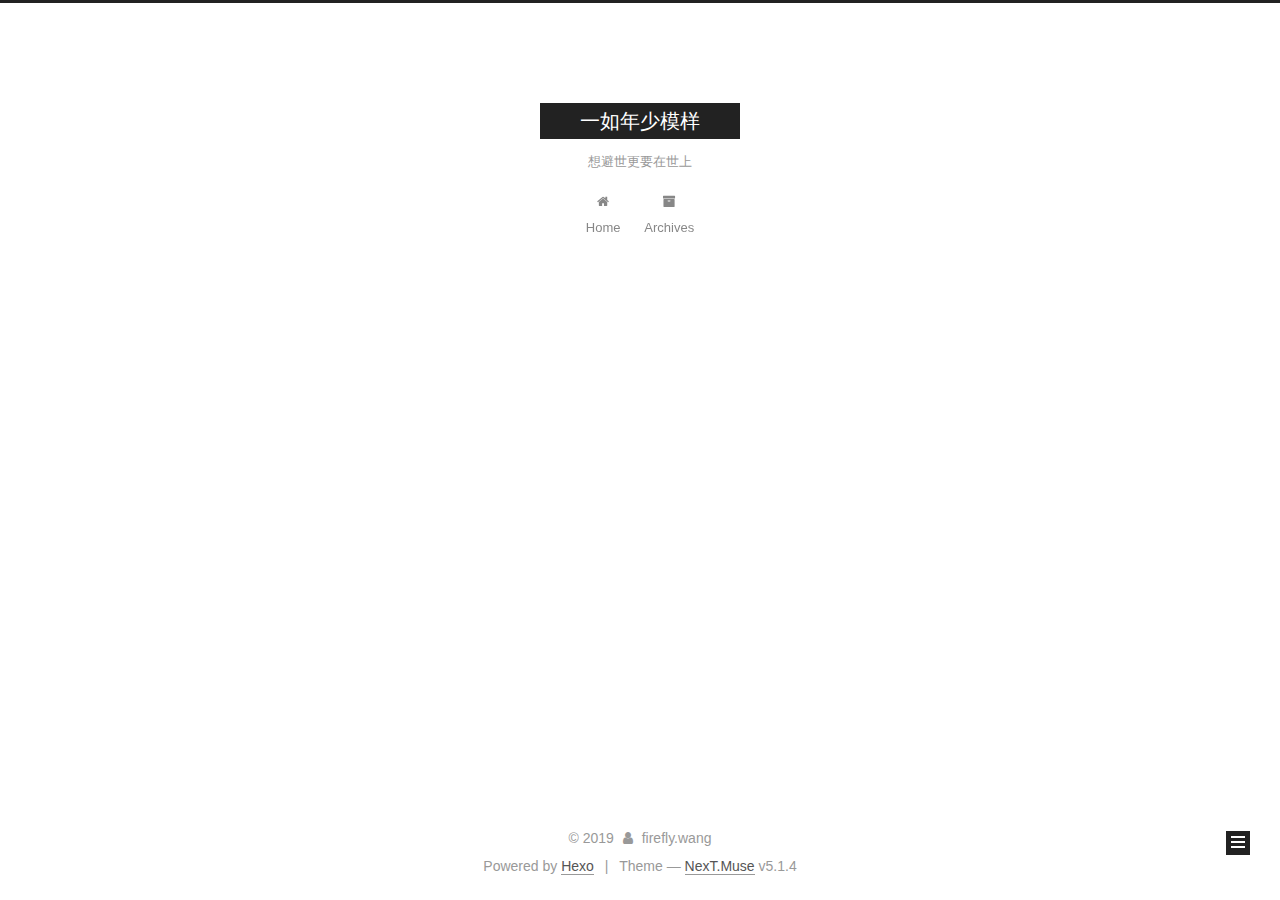
<file: archives/index.html>
<!DOCTYPE html>



  


<html class="theme-next muse use-motion" lang="">
<head>
  <meta charset="UTF-8"/>
<meta http-equiv="X-UA-Compatible" content="IE=edge" />
<meta name="viewport" content="width=device-width, initial-scale=1, maximum-scale=1"/>
<meta name="theme-color" content="#222">









<meta http-equiv="Cache-Control" content="no-transform" />
<meta http-equiv="Cache-Control" content="no-siteapp" />
















  
  
  <link href="/lib/fancybox/source/jquery.fancybox.css?v=2.1.5" rel="stylesheet" type="text/css" />







<link href="/lib/font-awesome/css/font-awesome.min.css?v=4.6.2" rel="stylesheet" type="text/css" />

<link href="/css/main.css?v=5.1.4" rel="stylesheet" type="text/css" />


  <link rel="apple-touch-icon" sizes="180x180" href="/images/apple-touch-icon-next.png?v=5.1.4">


  <link rel="icon" type="image/png" sizes="32x32" href="/images/favicon-32x32-next.png?v=5.1.4">


  <link rel="icon" type="image/png" sizes="16x16" href="/images/favicon-16x16-next.png?v=5.1.4">


  <link rel="mask-icon" href="/images/logo.svg?v=5.1.4" color="#222">





  <meta name="keywords" content="Hexo, NexT" />










<meta name="description" content="所谓的光辉岁月，并不是以后，闪耀的日子，而是无人问津时，你对梦想的偏执。">
<meta property="og:type" content="website">
<meta property="og:title" content="一如年少模样">
<meta property="og:url" content="http://yoursite.com/archives/index.html">
<meta property="og:site_name" content="一如年少模样">
<meta property="og:description" content="所谓的光辉岁月，并不是以后，闪耀的日子，而是无人问津时，你对梦想的偏执。">
<meta property="og:locale" content="default">
<meta name="twitter:card" content="summary">
<meta name="twitter:title" content="一如年少模样">
<meta name="twitter:description" content="所谓的光辉岁月，并不是以后，闪耀的日子，而是无人问津时，你对梦想的偏执。">



<script type="text/javascript" id="hexo.configurations">
  var NexT = window.NexT || {};
  var CONFIG = {
    root: '/',
    scheme: 'Muse',
    version: '5.1.4',
    sidebar: {"position":"left","display":"post","offset":12,"b2t":false,"scrollpercent":false,"onmobile":false},
    fancybox: true,
    tabs: true,
    motion: {"enable":true,"async":false,"transition":{"post_block":"fadeIn","post_header":"slideDownIn","post_body":"slideDownIn","coll_header":"slideLeftIn","sidebar":"slideUpIn"}},
    duoshuo: {
      userId: '0',
      author: 'Author'
    },
    algolia: {
      applicationID: '',
      apiKey: '',
      indexName: '',
      hits: {"per_page":10},
      labels: {"input_placeholder":"Search for Posts","hits_empty":"We didn't find any results for the search: ${query}","hits_stats":"${hits} results found in ${time} ms"}
    }
  };
</script>



  <link rel="canonical" href="http://yoursite.com/archives/"/>





  <title>Archive | 一如年少模样</title>
  








</head>

<body itemscope itemtype="http://schema.org/WebPage" lang="default">

  
  
    
  

  <div class="container sidebar-position-left page-archive">
    <div class="headband"></div>

    <header id="header" class="header" itemscope itemtype="http://schema.org/WPHeader">
      <div class="header-inner"><div class="site-brand-wrapper">
  <div class="site-meta ">
    

    <div class="custom-logo-site-title">
      <a href="/"  class="brand" rel="start">
        <span class="logo-line-before"><i></i></span>
        <span class="site-title">一如年少模样</span>
        <span class="logo-line-after"><i></i></span>
      </a>
    </div>
      
        <p class="site-subtitle">想避世更要在世上</p>
      
  </div>

  <div class="site-nav-toggle">
    <button>
      <span class="btn-bar"></span>
      <span class="btn-bar"></span>
      <span class="btn-bar"></span>
    </button>
  </div>
</div>

<nav class="site-nav">
  

  
    <ul id="menu" class="menu">
      
        
        <li class="menu-item menu-item-home">
          <a href="/" rel="section">
            
              <i class="menu-item-icon fa fa-fw fa-home"></i> <br />
            
            Home
          </a>
        </li>
      
        
        <li class="menu-item menu-item-archives">
          <a href="/archives/" rel="section">
            
              <i class="menu-item-icon fa fa-fw fa-archive"></i> <br />
            
            Archives
          </a>
        </li>
      

      
    </ul>
  

  
</nav>



 </div>
    </header>

    <main id="main" class="main">
      <div class="main-inner">
        <div class="content-wrap">
          <div id="content" class="content">
            

  
  
  
  <div class="post-block archive">
    <div id="posts" class="posts-collapse">
      <span class="archive-move-on"></span>

      <span class="archive-page-counter">
        
        
        
          
        
        Um..! 2 posts in total. Keep on posting.
      </span>

      

        
        
        

        
          
          <div class="collection-title">
            <h1 class="archive-year" id="archive-year-2018">2018</h1>
          </div>
        
        

        

  <article class="post post-type-normal" itemscope itemtype="http://schema.org/Article">
    <header class="post-header">

      <h2 class="post-title">
        
            <a class="post-title-link" href="/2018/12/31/愿所有过往皆为过往——2018总结/" itemprop="url">
              
                <span itemprop="name">愿所有过往皆为过往——2018总结</span>
              
            </a>
        
      </h2>

      <div class="post-meta">
        <time class="post-time" itemprop="dateCreated"
              datetime="2018-12-31T22:13:27+08:00"
              content="2018-12-31" >
          12-31
        </time>
      </div>

    </header>
  </article>



      

        
        
        

        
        

        

  <article class="post post-type-normal" itemscope itemtype="http://schema.org/Article">
    <header class="post-header">

      <h2 class="post-title">
        
            <a class="post-title-link" href="/2018/05/30/hello-world/" itemprop="url">
              
                <span itemprop="name">Hello World</span>
              
            </a>
        
      </h2>

      <div class="post-meta">
        <time class="post-time" itemprop="dateCreated"
              datetime="2018-05-30T10:40:18+08:00"
              content="2018-05-30" >
          05-30
        </time>
      </div>

    </header>
  </article>



      

    </div>
  </div>
  
  
  

  



          </div>
          


          

        </div>
        
          
  
  <div class="sidebar-toggle">
    <div class="sidebar-toggle-line-wrap">
      <span class="sidebar-toggle-line sidebar-toggle-line-first"></span>
      <span class="sidebar-toggle-line sidebar-toggle-line-middle"></span>
      <span class="sidebar-toggle-line sidebar-toggle-line-last"></span>
    </div>
  </div>

  <aside id="sidebar" class="sidebar">
    
    <div class="sidebar-inner">

      

      

      <section class="site-overview-wrap sidebar-panel sidebar-panel-active">
        <div class="site-overview">
          <div class="site-author motion-element" itemprop="author" itemscope itemtype="http://schema.org/Person">
            
              <p class="site-author-name" itemprop="name">firefly.wang</p>
              <p class="site-description motion-element" itemprop="description">所谓的光辉岁月，并不是以后，闪耀的日子，而是无人问津时，你对梦想的偏执。</p>
          </div>

          <nav class="site-state motion-element">

            
              <div class="site-state-item site-state-posts">
              
                <a href="/archives/">
              
                  <span class="site-state-item-count">2</span>
                  <span class="site-state-item-name">posts</span>
                </a>
              </div>
            

            

            

          </nav>

          

          

          
          

          
          

          

        </div>
      </section>

      

      

    </div>
  </aside>


        
      </div>
    </main>

    <footer id="footer" class="footer">
      <div class="footer-inner">
        <div class="copyright">&copy; <span itemprop="copyrightYear">2019</span>
  <span class="with-love">
    <i class="fa fa-user"></i>
  </span>
  <span class="author" itemprop="copyrightHolder">firefly.wang</span>

  
</div>


  <div class="powered-by">Powered by <a class="theme-link" target="_blank" href="https://hexo.io">Hexo</a></div>



  <span class="post-meta-divider">|</span>



  <div class="theme-info">Theme &mdash; <a class="theme-link" target="_blank" href="https://github.com/iissnan/hexo-theme-next">NexT.Muse</a> v5.1.4</div>




        







        
      </div>
    </footer>

    
      <div class="back-to-top">
        <i class="fa fa-arrow-up"></i>
        
      </div>
    

    

  </div>

  

<script type="text/javascript">
  if (Object.prototype.toString.call(window.Promise) !== '[object Function]') {
    window.Promise = null;
  }
</script>









  












  
  
    <script type="text/javascript" src="/lib/jquery/index.js?v=2.1.3"></script>
  

  
  
    <script type="text/javascript" src="/lib/fastclick/lib/fastclick.min.js?v=1.0.6"></script>
  

  
  
    <script type="text/javascript" src="/lib/jquery_lazyload/jquery.lazyload.js?v=1.9.7"></script>
  

  
  
    <script type="text/javascript" src="/lib/velocity/velocity.min.js?v=1.2.1"></script>
  

  
  
    <script type="text/javascript" src="/lib/velocity/velocity.ui.min.js?v=1.2.1"></script>
  

  
  
    <script type="text/javascript" src="/lib/fancybox/source/jquery.fancybox.pack.js?v=2.1.5"></script>
  


  


  <script type="text/javascript" src="/js/src/utils.js?v=5.1.4"></script>

  <script type="text/javascript" src="/js/src/motion.js?v=5.1.4"></script>



  
  

  

  


  <script type="text/javascript" src="/js/src/bootstrap.js?v=5.1.4"></script>



  


  




	





  





  












  





  

  

  

  
  

  

  

  

</body>
</html>
</file>
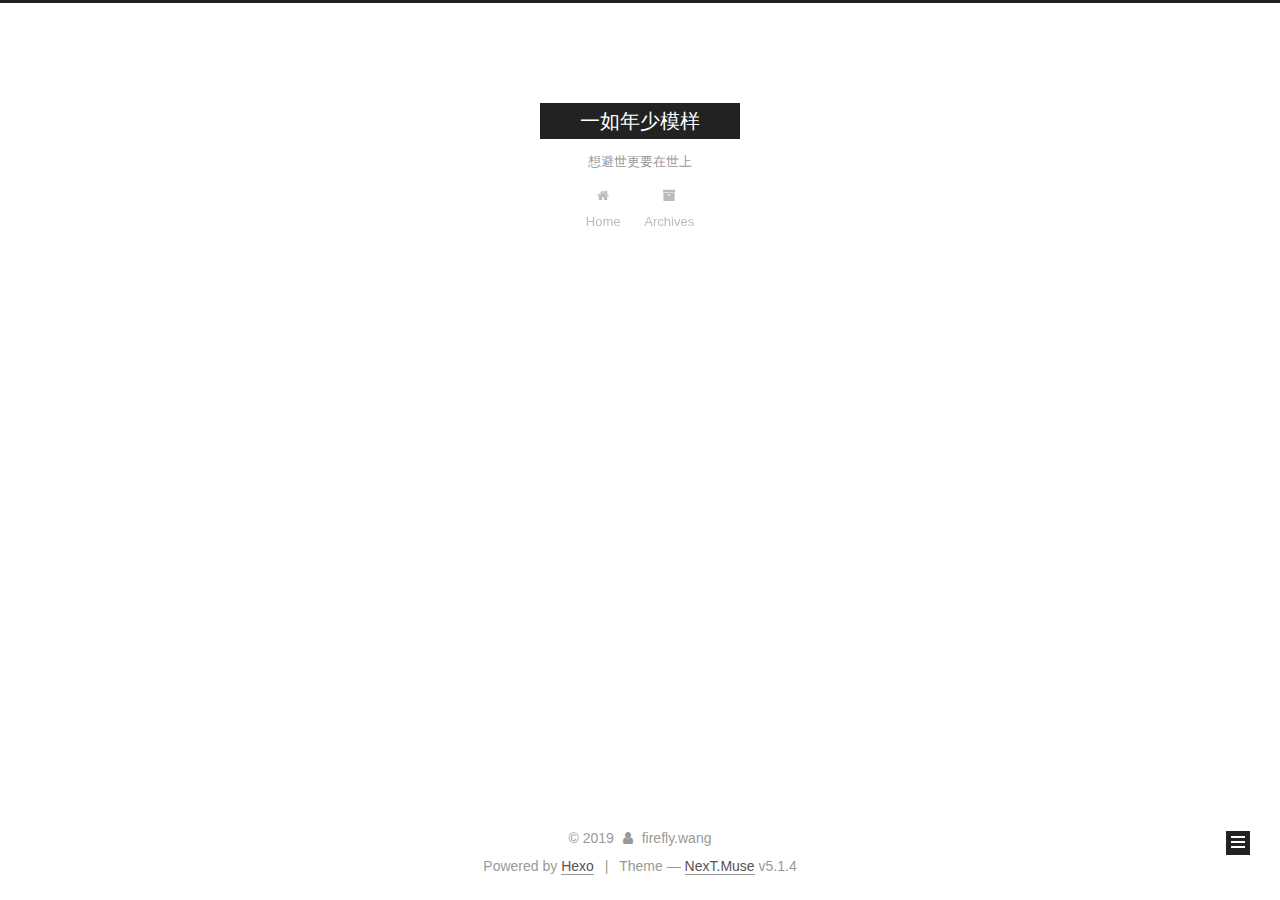
<file: archives/2018/index.html>
<!DOCTYPE html>



  


<html class="theme-next muse use-motion" lang="">
<head>
  <meta charset="UTF-8"/>
<meta http-equiv="X-UA-Compatible" content="IE=edge" />
<meta name="viewport" content="width=device-width, initial-scale=1, maximum-scale=1"/>
<meta name="theme-color" content="#222">









<meta http-equiv="Cache-Control" content="no-transform" />
<meta http-equiv="Cache-Control" content="no-siteapp" />
















  
  
  <link href="/lib/fancybox/source/jquery.fancybox.css?v=2.1.5" rel="stylesheet" type="text/css" />







<link href="/lib/font-awesome/css/font-awesome.min.css?v=4.6.2" rel="stylesheet" type="text/css" />

<link href="/css/main.css?v=5.1.4" rel="stylesheet" type="text/css" />


  <link rel="apple-touch-icon" sizes="180x180" href="/images/apple-touch-icon-next.png?v=5.1.4">


  <link rel="icon" type="image/png" sizes="32x32" href="/images/favicon-32x32-next.png?v=5.1.4">


  <link rel="icon" type="image/png" sizes="16x16" href="/images/favicon-16x16-next.png?v=5.1.4">


  <link rel="mask-icon" href="/images/logo.svg?v=5.1.4" color="#222">





  <meta name="keywords" content="Hexo, NexT" />










<meta name="description" content="所谓的光辉岁月，并不是以后，闪耀的日子，而是无人问津时，你对梦想的偏执。">
<meta property="og:type" content="website">
<meta property="og:title" content="一如年少模样">
<meta property="og:url" content="http://yoursite.com/archives/2018/index.html">
<meta property="og:site_name" content="一如年少模样">
<meta property="og:description" content="所谓的光辉岁月，并不是以后，闪耀的日子，而是无人问津时，你对梦想的偏执。">
<meta property="og:locale" content="default">
<meta name="twitter:card" content="summary">
<meta name="twitter:title" content="一如年少模样">
<meta name="twitter:description" content="所谓的光辉岁月，并不是以后，闪耀的日子，而是无人问津时，你对梦想的偏执。">



<script type="text/javascript" id="hexo.configurations">
  var NexT = window.NexT || {};
  var CONFIG = {
    root: '/',
    scheme: 'Muse',
    version: '5.1.4',
    sidebar: {"position":"left","display":"post","offset":12,"b2t":false,"scrollpercent":false,"onmobile":false},
    fancybox: true,
    tabs: true,
    motion: {"enable":true,"async":false,"transition":{"post_block":"fadeIn","post_header":"slideDownIn","post_body":"slideDownIn","coll_header":"slideLeftIn","sidebar":"slideUpIn"}},
    duoshuo: {
      userId: '0',
      author: 'Author'
    },
    algolia: {
      applicationID: '',
      apiKey: '',
      indexName: '',
      hits: {"per_page":10},
      labels: {"input_placeholder":"Search for Posts","hits_empty":"We didn't find any results for the search: ${query}","hits_stats":"${hits} results found in ${time} ms"}
    }
  };
</script>



  <link rel="canonical" href="http://yoursite.com/archives/2018/"/>





  <title>Archive | 一如年少模样</title>
  








</head>

<body itemscope itemtype="http://schema.org/WebPage" lang="default">

  
  
    
  

  <div class="container sidebar-position-left page-archive">
    <div class="headband"></div>

    <header id="header" class="header" itemscope itemtype="http://schema.org/WPHeader">
      <div class="header-inner"><div class="site-brand-wrapper">
  <div class="site-meta ">
    

    <div class="custom-logo-site-title">
      <a href="/"  class="brand" rel="start">
        <span class="logo-line-before"><i></i></span>
        <span class="site-title">一如年少模样</span>
        <span class="logo-line-after"><i></i></span>
      </a>
    </div>
      
        <p class="site-subtitle">想避世更要在世上</p>
      
  </div>

  <div class="site-nav-toggle">
    <button>
      <span class="btn-bar"></span>
      <span class="btn-bar"></span>
      <span class="btn-bar"></span>
    </button>
  </div>
</div>

<nav class="site-nav">
  

  
    <ul id="menu" class="menu">
      
        
        <li class="menu-item menu-item-home">
          <a href="/" rel="section">
            
              <i class="menu-item-icon fa fa-fw fa-home"></i> <br />
            
            Home
          </a>
        </li>
      
        
        <li class="menu-item menu-item-archives">
          <a href="/archives/" rel="section">
            
              <i class="menu-item-icon fa fa-fw fa-archive"></i> <br />
            
            Archives
          </a>
        </li>
      

      
    </ul>
  

  
</nav>



 </div>
    </header>

    <main id="main" class="main">
      <div class="main-inner">
        <div class="content-wrap">
          <div id="content" class="content">
            

  
  
  
  <div class="post-block archive">
    <div id="posts" class="posts-collapse">
      <span class="archive-move-on"></span>

      <span class="archive-page-counter">
        
        
        
          
        
        Um..! 2 posts in total. Keep on posting.
      </span>

      

        
        
        

        
          
          <div class="collection-title">
            <h1 class="archive-year" id="archive-year-2018">2018</h1>
          </div>
        
        

        

  <article class="post post-type-normal" itemscope itemtype="http://schema.org/Article">
    <header class="post-header">

      <h2 class="post-title">
        
            <a class="post-title-link" href="/2018/12/31/愿所有过往皆为过往——2018总结/" itemprop="url">
              
                <span itemprop="name">愿所有过往皆为过往——2018总结</span>
              
            </a>
        
      </h2>

      <div class="post-meta">
        <time class="post-time" itemprop="dateCreated"
              datetime="2018-12-31T22:13:27+08:00"
              content="2018-12-31" >
          12-31
        </time>
      </div>

    </header>
  </article>



      

        
        
        

        
        

        

  <article class="post post-type-normal" itemscope itemtype="http://schema.org/Article">
    <header class="post-header">

      <h2 class="post-title">
        
            <a class="post-title-link" href="/2018/05/30/hello-world/" itemprop="url">
              
                <span itemprop="name">Hello World</span>
              
            </a>
        
      </h2>

      <div class="post-meta">
        <time class="post-time" itemprop="dateCreated"
              datetime="2018-05-30T10:40:18+08:00"
              content="2018-05-30" >
          05-30
        </time>
      </div>

    </header>
  </article>



      

    </div>
  </div>
  
  
  

  



          </div>
          


          

        </div>
        
          
  
  <div class="sidebar-toggle">
    <div class="sidebar-toggle-line-wrap">
      <span class="sidebar-toggle-line sidebar-toggle-line-first"></span>
      <span class="sidebar-toggle-line sidebar-toggle-line-middle"></span>
      <span class="sidebar-toggle-line sidebar-toggle-line-last"></span>
    </div>
  </div>

  <aside id="sidebar" class="sidebar">
    
    <div class="sidebar-inner">

      

      

      <section class="site-overview-wrap sidebar-panel sidebar-panel-active">
        <div class="site-overview">
          <div class="site-author motion-element" itemprop="author" itemscope itemtype="http://schema.org/Person">
            
              <p class="site-author-name" itemprop="name">firefly.wang</p>
              <p class="site-description motion-element" itemprop="description">所谓的光辉岁月，并不是以后，闪耀的日子，而是无人问津时，你对梦想的偏执。</p>
          </div>

          <nav class="site-state motion-element">

            
              <div class="site-state-item site-state-posts">
              
                <a href="/archives/">
              
                  <span class="site-state-item-count">2</span>
                  <span class="site-state-item-name">posts</span>
                </a>
              </div>
            

            

            

          </nav>

          

          

          
          

          
          

          

        </div>
      </section>

      

      

    </div>
  </aside>


        
      </div>
    </main>

    <footer id="footer" class="footer">
      <div class="footer-inner">
        <div class="copyright">&copy; <span itemprop="copyrightYear">2019</span>
  <span class="with-love">
    <i class="fa fa-user"></i>
  </span>
  <span class="author" itemprop="copyrightHolder">firefly.wang</span>

  
</div>


  <div class="powered-by">Powered by <a class="theme-link" target="_blank" href="https://hexo.io">Hexo</a></div>



  <span class="post-meta-divider">|</span>



  <div class="theme-info">Theme &mdash; <a class="theme-link" target="_blank" href="https://github.com/iissnan/hexo-theme-next">NexT.Muse</a> v5.1.4</div>




        







        
      </div>
    </footer>

    
      <div class="back-to-top">
        <i class="fa fa-arrow-up"></i>
        
      </div>
    

    

  </div>

  

<script type="text/javascript">
  if (Object.prototype.toString.call(window.Promise) !== '[object Function]') {
    window.Promise = null;
  }
</script>









  












  
  
    <script type="text/javascript" src="/lib/jquery/index.js?v=2.1.3"></script>
  

  
  
    <script type="text/javascript" src="/lib/fastclick/lib/fastclick.min.js?v=1.0.6"></script>
  

  
  
    <script type="text/javascript" src="/lib/jquery_lazyload/jquery.lazyload.js?v=1.9.7"></script>
  

  
  
    <script type="text/javascript" src="/lib/velocity/velocity.min.js?v=1.2.1"></script>
  

  
  
    <script type="text/javascript" src="/lib/velocity/velocity.ui.min.js?v=1.2.1"></script>
  

  
  
    <script type="text/javascript" src="/lib/fancybox/source/jquery.fancybox.pack.js?v=2.1.5"></script>
  


  


  <script type="text/javascript" src="/js/src/utils.js?v=5.1.4"></script>

  <script type="text/javascript" src="/js/src/motion.js?v=5.1.4"></script>



  
  

  

  


  <script type="text/javascript" src="/js/src/bootstrap.js?v=5.1.4"></script>



  


  




	





  





  












  





  

  

  

  
  

  

  

  

</body>
</html>
</file>
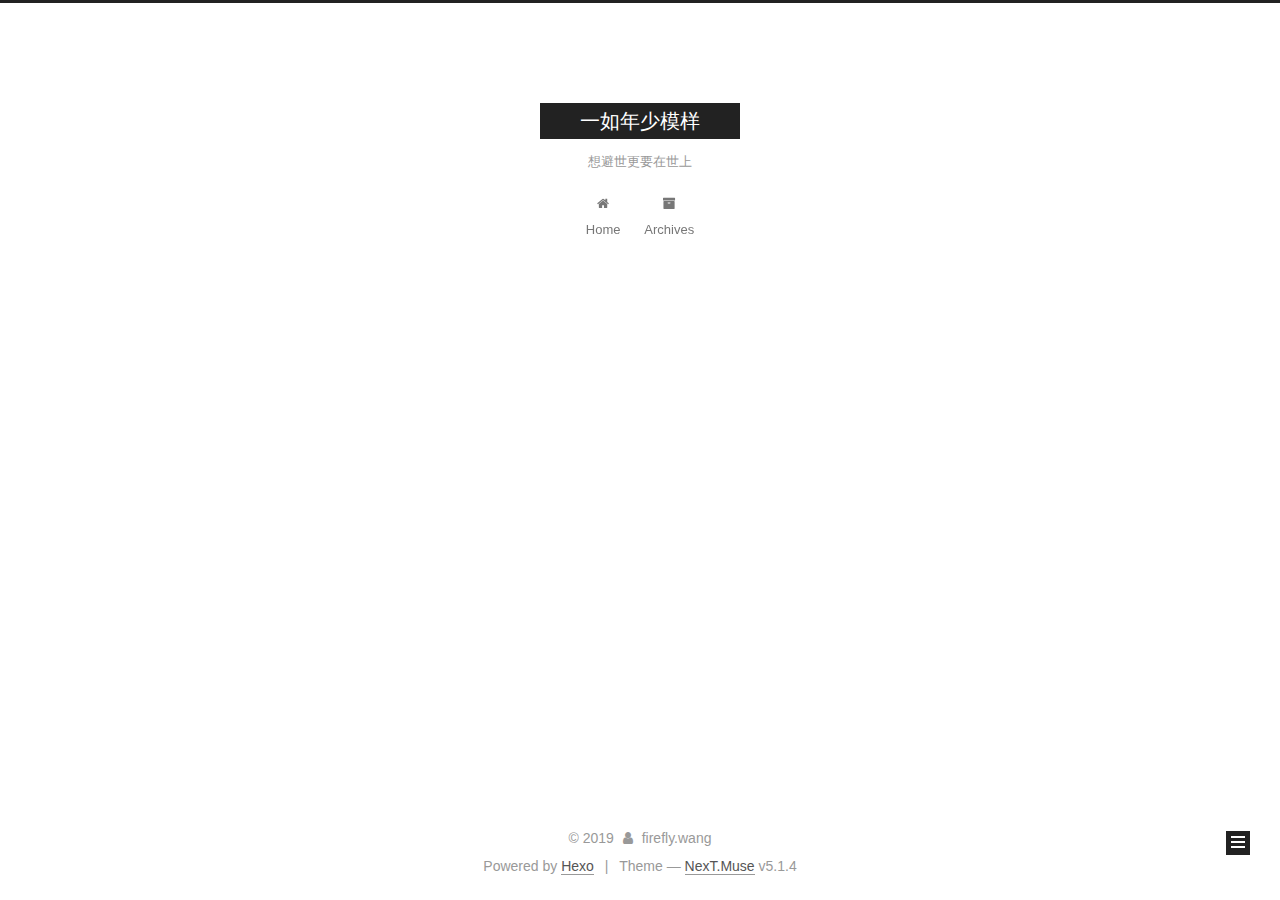
<file: archives/2018/05/index.html>
<!DOCTYPE html>



  


<html class="theme-next muse use-motion" lang="">
<head>
  <meta charset="UTF-8"/>
<meta http-equiv="X-UA-Compatible" content="IE=edge" />
<meta name="viewport" content="width=device-width, initial-scale=1, maximum-scale=1"/>
<meta name="theme-color" content="#222">









<meta http-equiv="Cache-Control" content="no-transform" />
<meta http-equiv="Cache-Control" content="no-siteapp" />
















  
  
  <link href="/lib/fancybox/source/jquery.fancybox.css?v=2.1.5" rel="stylesheet" type="text/css" />







<link href="/lib/font-awesome/css/font-awesome.min.css?v=4.6.2" rel="stylesheet" type="text/css" />

<link href="/css/main.css?v=5.1.4" rel="stylesheet" type="text/css" />


  <link rel="apple-touch-icon" sizes="180x180" href="/images/apple-touch-icon-next.png?v=5.1.4">


  <link rel="icon" type="image/png" sizes="32x32" href="/images/favicon-32x32-next.png?v=5.1.4">


  <link rel="icon" type="image/png" sizes="16x16" href="/images/favicon-16x16-next.png?v=5.1.4">


  <link rel="mask-icon" href="/images/logo.svg?v=5.1.4" color="#222">





  <meta name="keywords" content="Hexo, NexT" />










<meta name="description" content="所谓的光辉岁月，并不是以后，闪耀的日子，而是无人问津时，你对梦想的偏执。">
<meta property="og:type" content="website">
<meta property="og:title" content="一如年少模样">
<meta property="og:url" content="http://yoursite.com/archives/2018/05/index.html">
<meta property="og:site_name" content="一如年少模样">
<meta property="og:description" content="所谓的光辉岁月，并不是以后，闪耀的日子，而是无人问津时，你对梦想的偏执。">
<meta property="og:locale" content="default">
<meta name="twitter:card" content="summary">
<meta name="twitter:title" content="一如年少模样">
<meta name="twitter:description" content="所谓的光辉岁月，并不是以后，闪耀的日子，而是无人问津时，你对梦想的偏执。">



<script type="text/javascript" id="hexo.configurations">
  var NexT = window.NexT || {};
  var CONFIG = {
    root: '/',
    scheme: 'Muse',
    version: '5.1.4',
    sidebar: {"position":"left","display":"post","offset":12,"b2t":false,"scrollpercent":false,"onmobile":false},
    fancybox: true,
    tabs: true,
    motion: {"enable":true,"async":false,"transition":{"post_block":"fadeIn","post_header":"slideDownIn","post_body":"slideDownIn","coll_header":"slideLeftIn","sidebar":"slideUpIn"}},
    duoshuo: {
      userId: '0',
      author: 'Author'
    },
    algolia: {
      applicationID: '',
      apiKey: '',
      indexName: '',
      hits: {"per_page":10},
      labels: {"input_placeholder":"Search for Posts","hits_empty":"We didn't find any results for the search: ${query}","hits_stats":"${hits} results found in ${time} ms"}
    }
  };
</script>



  <link rel="canonical" href="http://yoursite.com/archives/2018/05/"/>





  <title>Archive | 一如年少模样</title>
  








</head>

<body itemscope itemtype="http://schema.org/WebPage" lang="default">

  
  
    
  

  <div class="container sidebar-position-left page-archive">
    <div class="headband"></div>

    <header id="header" class="header" itemscope itemtype="http://schema.org/WPHeader">
      <div class="header-inner"><div class="site-brand-wrapper">
  <div class="site-meta ">
    

    <div class="custom-logo-site-title">
      <a href="/"  class="brand" rel="start">
        <span class="logo-line-before"><i></i></span>
        <span class="site-title">一如年少模样</span>
        <span class="logo-line-after"><i></i></span>
      </a>
    </div>
      
        <p class="site-subtitle">想避世更要在世上</p>
      
  </div>

  <div class="site-nav-toggle">
    <button>
      <span class="btn-bar"></span>
      <span class="btn-bar"></span>
      <span class="btn-bar"></span>
    </button>
  </div>
</div>

<nav class="site-nav">
  

  
    <ul id="menu" class="menu">
      
        
        <li class="menu-item menu-item-home">
          <a href="/" rel="section">
            
              <i class="menu-item-icon fa fa-fw fa-home"></i> <br />
            
            Home
          </a>
        </li>
      
        
        <li class="menu-item menu-item-archives">
          <a href="/archives/" rel="section">
            
              <i class="menu-item-icon fa fa-fw fa-archive"></i> <br />
            
            Archives
          </a>
        </li>
      

      
    </ul>
  

  
</nav>



 </div>
    </header>

    <main id="main" class="main">
      <div class="main-inner">
        <div class="content-wrap">
          <div id="content" class="content">
            

  
  
  
  <div class="post-block archive">
    <div id="posts" class="posts-collapse">
      <span class="archive-move-on"></span>

      <span class="archive-page-counter">
        
        
        
          
        
        Um..! 2 posts in total. Keep on posting.
      </span>

      

        
        
        

        
          
          <div class="collection-title">
            <h1 class="archive-year" id="archive-year-2018">2018</h1>
          </div>
        
        

        

  <article class="post post-type-normal" itemscope itemtype="http://schema.org/Article">
    <header class="post-header">

      <h2 class="post-title">
        
            <a class="post-title-link" href="/2018/05/30/hello-world/" itemprop="url">
              
                <span itemprop="name">Hello World</span>
              
            </a>
        
      </h2>

      <div class="post-meta">
        <time class="post-time" itemprop="dateCreated"
              datetime="2018-05-30T10:40:18+08:00"
              content="2018-05-30" >
          05-30
        </time>
      </div>

    </header>
  </article>



      

    </div>
  </div>
  
  
  

  



          </div>
          


          

        </div>
        
          
  
  <div class="sidebar-toggle">
    <div class="sidebar-toggle-line-wrap">
      <span class="sidebar-toggle-line sidebar-toggle-line-first"></span>
      <span class="sidebar-toggle-line sidebar-toggle-line-middle"></span>
      <span class="sidebar-toggle-line sidebar-toggle-line-last"></span>
    </div>
  </div>

  <aside id="sidebar" class="sidebar">
    
    <div class="sidebar-inner">

      

      

      <section class="site-overview-wrap sidebar-panel sidebar-panel-active">
        <div class="site-overview">
          <div class="site-author motion-element" itemprop="author" itemscope itemtype="http://schema.org/Person">
            
              <p class="site-author-name" itemprop="name">firefly.wang</p>
              <p class="site-description motion-element" itemprop="description">所谓的光辉岁月，并不是以后，闪耀的日子，而是无人问津时，你对梦想的偏执。</p>
          </div>

          <nav class="site-state motion-element">

            
              <div class="site-state-item site-state-posts">
              
                <a href="/archives/">
              
                  <span class="site-state-item-count">2</span>
                  <span class="site-state-item-name">posts</span>
                </a>
              </div>
            

            

            

          </nav>

          

          

          
          

          
          

          

        </div>
      </section>

      

      

    </div>
  </aside>


        
      </div>
    </main>

    <footer id="footer" class="footer">
      <div class="footer-inner">
        <div class="copyright">&copy; <span itemprop="copyrightYear">2019</span>
  <span class="with-love">
    <i class="fa fa-user"></i>
  </span>
  <span class="author" itemprop="copyrightHolder">firefly.wang</span>

  
</div>


  <div class="powered-by">Powered by <a class="theme-link" target="_blank" href="https://hexo.io">Hexo</a></div>



  <span class="post-meta-divider">|</span>



  <div class="theme-info">Theme &mdash; <a class="theme-link" target="_blank" href="https://github.com/iissnan/hexo-theme-next">NexT.Muse</a> v5.1.4</div>




        







        
      </div>
    </footer>

    
      <div class="back-to-top">
        <i class="fa fa-arrow-up"></i>
        
      </div>
    

    

  </div>

  

<script type="text/javascript">
  if (Object.prototype.toString.call(window.Promise) !== '[object Function]') {
    window.Promise = null;
  }
</script>









  












  
  
    <script type="text/javascript" src="/lib/jquery/index.js?v=2.1.3"></script>
  

  
  
    <script type="text/javascript" src="/lib/fastclick/lib/fastclick.min.js?v=1.0.6"></script>
  

  
  
    <script type="text/javascript" src="/lib/jquery_lazyload/jquery.lazyload.js?v=1.9.7"></script>
  

  
  
    <script type="text/javascript" src="/lib/velocity/velocity.min.js?v=1.2.1"></script>
  

  
  
    <script type="text/javascript" src="/lib/velocity/velocity.ui.min.js?v=1.2.1"></script>
  

  
  
    <script type="text/javascript" src="/lib/fancybox/source/jquery.fancybox.pack.js?v=2.1.5"></script>
  


  


  <script type="text/javascript" src="/js/src/utils.js?v=5.1.4"></script>

  <script type="text/javascript" src="/js/src/motion.js?v=5.1.4"></script>



  
  

  

  


  <script type="text/javascript" src="/js/src/bootstrap.js?v=5.1.4"></script>



  


  




	





  





  












  





  

  

  

  
  

  

  

  

</body>
</html>
</file>
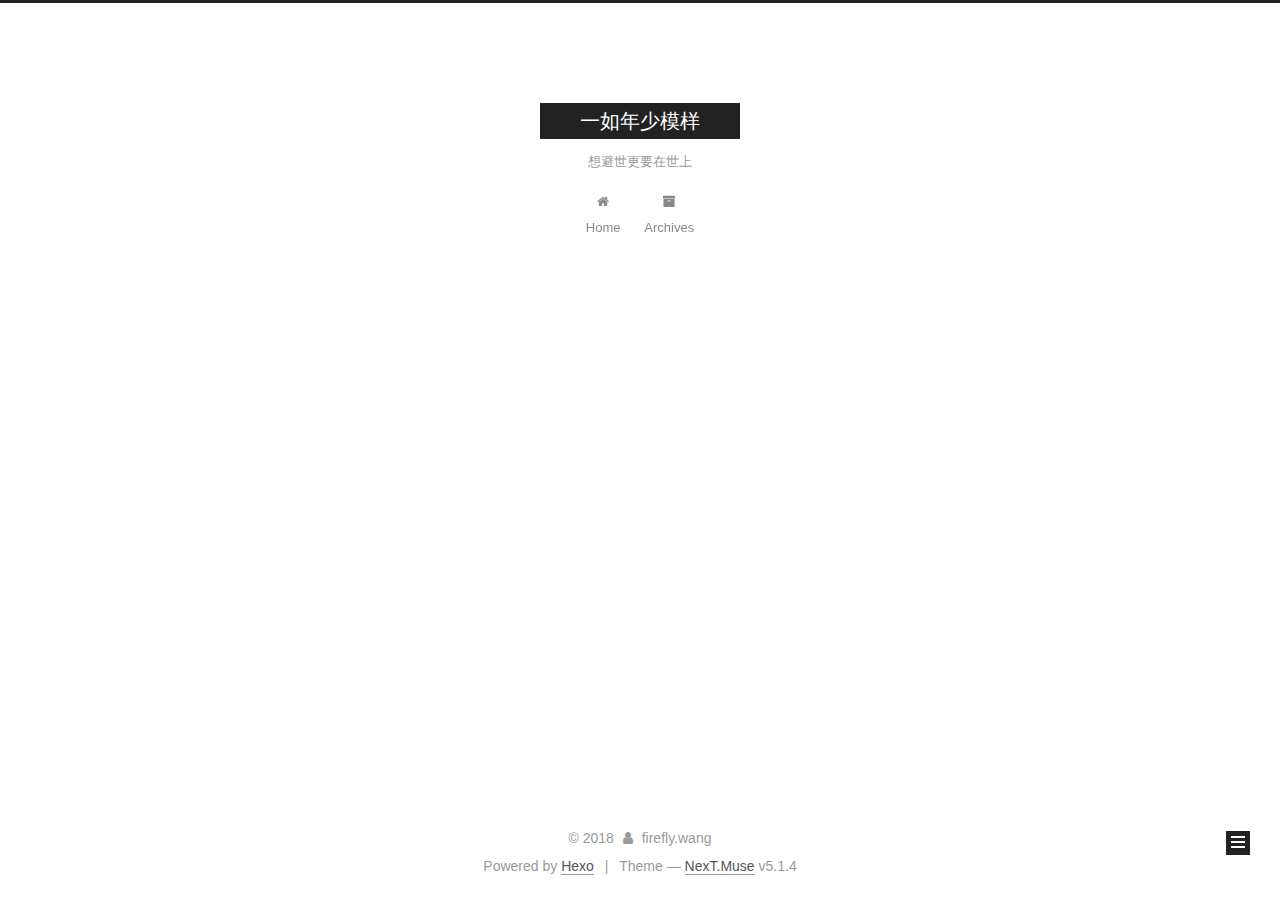
<file: archives/2018/08/index.html>
<!DOCTYPE html>



  


<html class="theme-next muse use-motion" lang="">
<head>
  <meta charset="UTF-8"/>
<meta http-equiv="X-UA-Compatible" content="IE=edge" />
<meta name="viewport" content="width=device-width, initial-scale=1, maximum-scale=1"/>
<meta name="theme-color" content="#222">









<meta http-equiv="Cache-Control" content="no-transform" />
<meta http-equiv="Cache-Control" content="no-siteapp" />
















  
  
  <link href="/lib/fancybox/source/jquery.fancybox.css?v=2.1.5" rel="stylesheet" type="text/css" />







<link href="/lib/font-awesome/css/font-awesome.min.css?v=4.6.2" rel="stylesheet" type="text/css" />

<link href="/css/main.css?v=5.1.4" rel="stylesheet" type="text/css" />


  <link rel="apple-touch-icon" sizes="180x180" href="/images/apple-touch-icon-next.png?v=5.1.4">


  <link rel="icon" type="image/png" sizes="32x32" href="/images/favicon-32x32-next.png?v=5.1.4">


  <link rel="icon" type="image/png" sizes="16x16" href="/images/favicon-16x16-next.png?v=5.1.4">


  <link rel="mask-icon" href="/images/logo.svg?v=5.1.4" color="#222">





  <meta name="keywords" content="Hexo, NexT" />










<meta name="description" content="所谓的光辉岁月，并不是以后，闪耀的日子，而是无人问津时，你对梦想的偏执。">
<meta property="og:type" content="website">
<meta property="og:title" content="一如年少模样">
<meta property="og:url" content="http://yoursite.com/archives/2018/08/index.html">
<meta property="og:site_name" content="一如年少模样">
<meta property="og:description" content="所谓的光辉岁月，并不是以后，闪耀的日子，而是无人问津时，你对梦想的偏执。">
<meta property="og:locale" content="default">
<meta name="twitter:card" content="summary">
<meta name="twitter:title" content="一如年少模样">
<meta name="twitter:description" content="所谓的光辉岁月，并不是以后，闪耀的日子，而是无人问津时，你对梦想的偏执。">



<script type="text/javascript" id="hexo.configurations">
  var NexT = window.NexT || {};
  var CONFIG = {
    root: '/',
    scheme: 'Muse',
    version: '5.1.4',
    sidebar: {"position":"left","display":"post","offset":12,"b2t":false,"scrollpercent":false,"onmobile":false},
    fancybox: true,
    tabs: true,
    motion: {"enable":true,"async":false,"transition":{"post_block":"fadeIn","post_header":"slideDownIn","post_body":"slideDownIn","coll_header":"slideLeftIn","sidebar":"slideUpIn"}},
    duoshuo: {
      userId: '0',
      author: 'Author'
    },
    algolia: {
      applicationID: '',
      apiKey: '',
      indexName: '',
      hits: {"per_page":10},
      labels: {"input_placeholder":"Search for Posts","hits_empty":"We didn't find any results for the search: ${query}","hits_stats":"${hits} results found in ${time} ms"}
    }
  };
</script>



  <link rel="canonical" href="http://yoursite.com/archives/2018/08/"/>





  <title>Archive | 一如年少模样</title>
  








</head>

<body itemscope itemtype="http://schema.org/WebPage" lang="default">

  
  
    
  

  <div class="container sidebar-position-left page-archive">
    <div class="headband"></div>

    <header id="header" class="header" itemscope itemtype="http://schema.org/WPHeader">
      <div class="header-inner"><div class="site-brand-wrapper">
  <div class="site-meta ">
    

    <div class="custom-logo-site-title">
      <a href="/"  class="brand" rel="start">
        <span class="logo-line-before"><i></i></span>
        <span class="site-title">一如年少模样</span>
        <span class="logo-line-after"><i></i></span>
      </a>
    </div>
      
        <p class="site-subtitle">想避世更要在世上</p>
      
  </div>

  <div class="site-nav-toggle">
    <button>
      <span class="btn-bar"></span>
      <span class="btn-bar"></span>
      <span class="btn-bar"></span>
    </button>
  </div>
</div>

<nav class="site-nav">
  

  
    <ul id="menu" class="menu">
      
        
        <li class="menu-item menu-item-home">
          <a href="/" rel="section">
            
              <i class="menu-item-icon fa fa-fw fa-home"></i> <br />
            
            Home
          </a>
        </li>
      
        
        <li class="menu-item menu-item-archives">
          <a href="/archives/" rel="section">
            
              <i class="menu-item-icon fa fa-fw fa-archive"></i> <br />
            
            Archives
          </a>
        </li>
      

      
    </ul>
  

  
</nav>



 </div>
    </header>

    <main id="main" class="main">
      <div class="main-inner">
        <div class="content-wrap">
          <div id="content" class="content">
            

  
  
  
  <div class="post-block archive">
    <div id="posts" class="posts-collapse">
      <span class="archive-move-on"></span>

      <span class="archive-page-counter">
        
        
        
          
        
        Um..! 3 posts in total. Keep on posting.
      </span>

      

        
        
        

        
          
          <div class="collection-title">
            <h1 class="archive-year" id="archive-year-2018">2018</h1>
          </div>
        
        

        

  <article class="post post-type-normal" itemscope itemtype="http://schema.org/Article">
    <header class="post-header">

      <h2 class="post-title">
        
            <a class="post-title-link" href="/2018/08/06/这是一篇新的博客/" itemprop="url">
              
                <span itemprop="name">这是一篇新的博客</span>
              
            </a>
        
      </h2>

      <div class="post-meta">
        <time class="post-time" itemprop="dateCreated"
              datetime="2018-08-06T17:38:35+08:00"
              content="2018-08-06" >
          08-06
        </time>
      </div>

    </header>
  </article>



      

    </div>
  </div>
  
  
  

  



          </div>
          


          

        </div>
        
          
  
  <div class="sidebar-toggle">
    <div class="sidebar-toggle-line-wrap">
      <span class="sidebar-toggle-line sidebar-toggle-line-first"></span>
      <span class="sidebar-toggle-line sidebar-toggle-line-middle"></span>
      <span class="sidebar-toggle-line sidebar-toggle-line-last"></span>
    </div>
  </div>

  <aside id="sidebar" class="sidebar">
    
    <div class="sidebar-inner">

      

      

      <section class="site-overview-wrap sidebar-panel sidebar-panel-active">
        <div class="site-overview">
          <div class="site-author motion-element" itemprop="author" itemscope itemtype="http://schema.org/Person">
            
              <p class="site-author-name" itemprop="name">firefly.wang</p>
              <p class="site-description motion-element" itemprop="description">所谓的光辉岁月，并不是以后，闪耀的日子，而是无人问津时，你对梦想的偏执。</p>
          </div>

          <nav class="site-state motion-element">

            
              <div class="site-state-item site-state-posts">
              
                <a href="/archives/">
              
                  <span class="site-state-item-count">3</span>
                  <span class="site-state-item-name">posts</span>
                </a>
              </div>
            

            

            

          </nav>

          

          

          
          

          
          

          

        </div>
      </section>

      

      

    </div>
  </aside>


        
      </div>
    </main>

    <footer id="footer" class="footer">
      <div class="footer-inner">
        <div class="copyright">&copy; <span itemprop="copyrightYear">2018</span>
  <span class="with-love">
    <i class="fa fa-user"></i>
  </span>
  <span class="author" itemprop="copyrightHolder">firefly.wang</span>

  
</div>


  <div class="powered-by">Powered by <a class="theme-link" target="_blank" href="https://hexo.io">Hexo</a></div>



  <span class="post-meta-divider">|</span>



  <div class="theme-info">Theme &mdash; <a class="theme-link" target="_blank" href="https://github.com/iissnan/hexo-theme-next">NexT.Muse</a> v5.1.4</div>




        







        
      </div>
    </footer>

    
      <div class="back-to-top">
        <i class="fa fa-arrow-up"></i>
        
      </div>
    

    

  </div>

  

<script type="text/javascript">
  if (Object.prototype.toString.call(window.Promise) !== '[object Function]') {
    window.Promise = null;
  }
</script>









  












  
  
    <script type="text/javascript" src="/lib/jquery/index.js?v=2.1.3"></script>
  

  
  
    <script type="text/javascript" src="/lib/fastclick/lib/fastclick.min.js?v=1.0.6"></script>
  

  
  
    <script type="text/javascript" src="/lib/jquery_lazyload/jquery.lazyload.js?v=1.9.7"></script>
  

  
  
    <script type="text/javascript" src="/lib/velocity/velocity.min.js?v=1.2.1"></script>
  

  
  
    <script type="text/javascript" src="/lib/velocity/velocity.ui.min.js?v=1.2.1"></script>
  

  
  
    <script type="text/javascript" src="/lib/fancybox/source/jquery.fancybox.pack.js?v=2.1.5"></script>
  


  


  <script type="text/javascript" src="/js/src/utils.js?v=5.1.4"></script>

  <script type="text/javascript" src="/js/src/motion.js?v=5.1.4"></script>



  
  

  

  


  <script type="text/javascript" src="/js/src/bootstrap.js?v=5.1.4"></script>



  


  




	





  





  












  





  

  

  

  
  

  

  

  

</body>
</html>
</file>
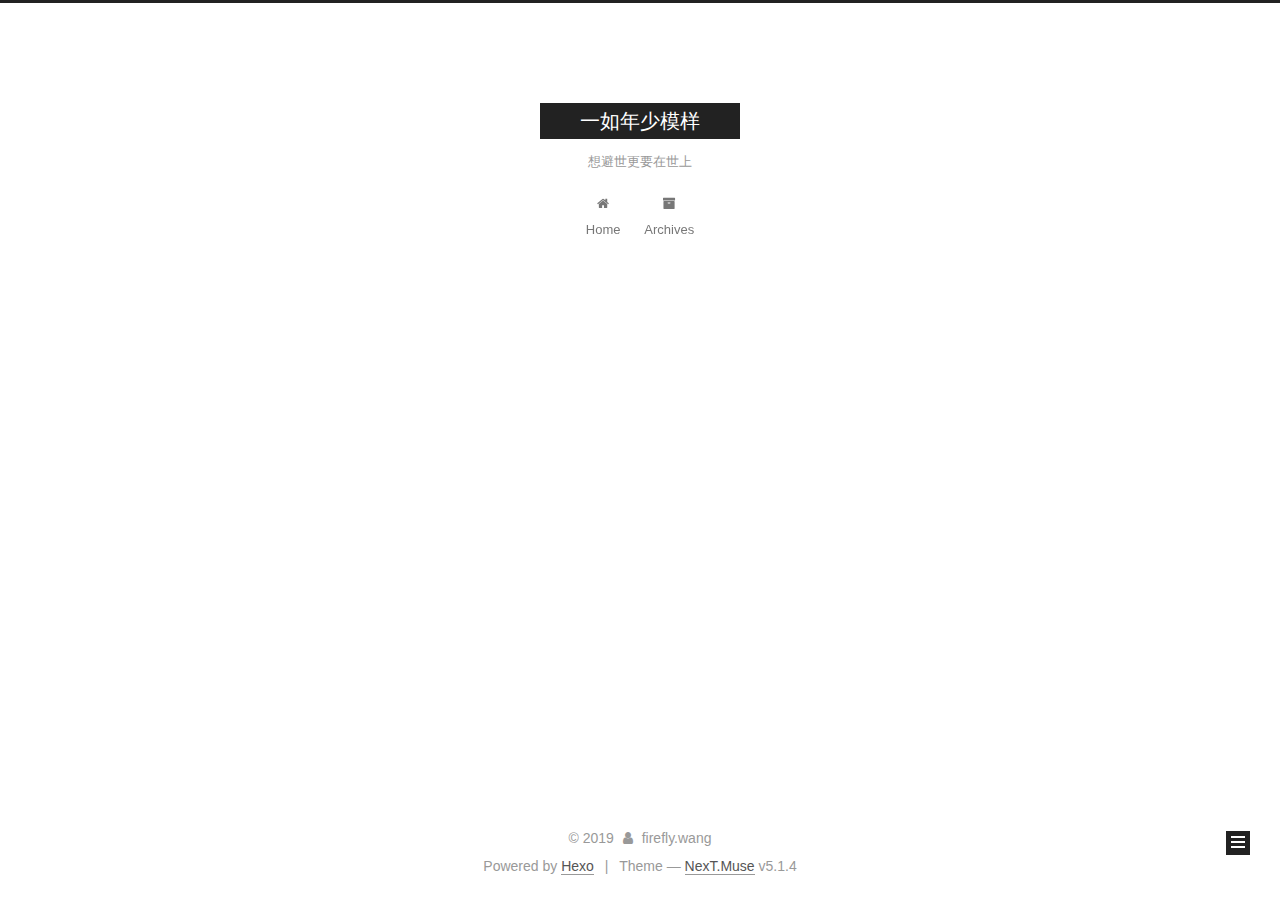
<file: archives/2018/12/index.html>
<!DOCTYPE html>



  


<html class="theme-next muse use-motion" lang="">
<head>
  <meta charset="UTF-8"/>
<meta http-equiv="X-UA-Compatible" content="IE=edge" />
<meta name="viewport" content="width=device-width, initial-scale=1, maximum-scale=1"/>
<meta name="theme-color" content="#222">









<meta http-equiv="Cache-Control" content="no-transform" />
<meta http-equiv="Cache-Control" content="no-siteapp" />
















  
  
  <link href="/lib/fancybox/source/jquery.fancybox.css?v=2.1.5" rel="stylesheet" type="text/css" />







<link href="/lib/font-awesome/css/font-awesome.min.css?v=4.6.2" rel="stylesheet" type="text/css" />

<link href="/css/main.css?v=5.1.4" rel="stylesheet" type="text/css" />


  <link rel="apple-touch-icon" sizes="180x180" href="/images/apple-touch-icon-next.png?v=5.1.4">


  <link rel="icon" type="image/png" sizes="32x32" href="/images/favicon-32x32-next.png?v=5.1.4">


  <link rel="icon" type="image/png" sizes="16x16" href="/images/favicon-16x16-next.png?v=5.1.4">


  <link rel="mask-icon" href="/images/logo.svg?v=5.1.4" color="#222">





  <meta name="keywords" content="Hexo, NexT" />










<meta name="description" content="所谓的光辉岁月，并不是以后，闪耀的日子，而是无人问津时，你对梦想的偏执。">
<meta property="og:type" content="website">
<meta property="og:title" content="一如年少模样">
<meta property="og:url" content="http://yoursite.com/archives/2018/12/index.html">
<meta property="og:site_name" content="一如年少模样">
<meta property="og:description" content="所谓的光辉岁月，并不是以后，闪耀的日子，而是无人问津时，你对梦想的偏执。">
<meta property="og:locale" content="default">
<meta name="twitter:card" content="summary">
<meta name="twitter:title" content="一如年少模样">
<meta name="twitter:description" content="所谓的光辉岁月，并不是以后，闪耀的日子，而是无人问津时，你对梦想的偏执。">



<script type="text/javascript" id="hexo.configurations">
  var NexT = window.NexT || {};
  var CONFIG = {
    root: '/',
    scheme: 'Muse',
    version: '5.1.4',
    sidebar: {"position":"left","display":"post","offset":12,"b2t":false,"scrollpercent":false,"onmobile":false},
    fancybox: true,
    tabs: true,
    motion: {"enable":true,"async":false,"transition":{"post_block":"fadeIn","post_header":"slideDownIn","post_body":"slideDownIn","coll_header":"slideLeftIn","sidebar":"slideUpIn"}},
    duoshuo: {
      userId: '0',
      author: 'Author'
    },
    algolia: {
      applicationID: '',
      apiKey: '',
      indexName: '',
      hits: {"per_page":10},
      labels: {"input_placeholder":"Search for Posts","hits_empty":"We didn't find any results for the search: ${query}","hits_stats":"${hits} results found in ${time} ms"}
    }
  };
</script>



  <link rel="canonical" href="http://yoursite.com/archives/2018/12/"/>





  <title>Archive | 一如年少模样</title>
  








</head>

<body itemscope itemtype="http://schema.org/WebPage" lang="default">

  
  
    
  

  <div class="container sidebar-position-left page-archive">
    <div class="headband"></div>

    <header id="header" class="header" itemscope itemtype="http://schema.org/WPHeader">
      <div class="header-inner"><div class="site-brand-wrapper">
  <div class="site-meta ">
    

    <div class="custom-logo-site-title">
      <a href="/"  class="brand" rel="start">
        <span class="logo-line-before"><i></i></span>
        <span class="site-title">一如年少模样</span>
        <span class="logo-line-after"><i></i></span>
      </a>
    </div>
      
        <p class="site-subtitle">想避世更要在世上</p>
      
  </div>

  <div class="site-nav-toggle">
    <button>
      <span class="btn-bar"></span>
      <span class="btn-bar"></span>
      <span class="btn-bar"></span>
    </button>
  </div>
</div>

<nav class="site-nav">
  

  
    <ul id="menu" class="menu">
      
        
        <li class="menu-item menu-item-home">
          <a href="/" rel="section">
            
              <i class="menu-item-icon fa fa-fw fa-home"></i> <br />
            
            Home
          </a>
        </li>
      
        
        <li class="menu-item menu-item-archives">
          <a href="/archives/" rel="section">
            
              <i class="menu-item-icon fa fa-fw fa-archive"></i> <br />
            
            Archives
          </a>
        </li>
      

      
    </ul>
  

  
</nav>



 </div>
    </header>

    <main id="main" class="main">
      <div class="main-inner">
        <div class="content-wrap">
          <div id="content" class="content">
            

  
  
  
  <div class="post-block archive">
    <div id="posts" class="posts-collapse">
      <span class="archive-move-on"></span>

      <span class="archive-page-counter">
        
        
        
          
        
        Um..! 2 posts in total. Keep on posting.
      </span>

      

        
        
        

        
          
          <div class="collection-title">
            <h1 class="archive-year" id="archive-year-2018">2018</h1>
          </div>
        
        

        

  <article class="post post-type-normal" itemscope itemtype="http://schema.org/Article">
    <header class="post-header">

      <h2 class="post-title">
        
            <a class="post-title-link" href="/2018/12/31/愿所有过往皆为过往——2018总结/" itemprop="url">
              
                <span itemprop="name">愿所有过往皆为过往——2018总结</span>
              
            </a>
        
      </h2>

      <div class="post-meta">
        <time class="post-time" itemprop="dateCreated"
              datetime="2018-12-31T22:13:27+08:00"
              content="2018-12-31" >
          12-31
        </time>
      </div>

    </header>
  </article>



      

    </div>
  </div>
  
  
  

  



          </div>
          


          

        </div>
        
          
  
  <div class="sidebar-toggle">
    <div class="sidebar-toggle-line-wrap">
      <span class="sidebar-toggle-line sidebar-toggle-line-first"></span>
      <span class="sidebar-toggle-line sidebar-toggle-line-middle"></span>
      <span class="sidebar-toggle-line sidebar-toggle-line-last"></span>
    </div>
  </div>

  <aside id="sidebar" class="sidebar">
    
    <div class="sidebar-inner">

      

      

      <section class="site-overview-wrap sidebar-panel sidebar-panel-active">
        <div class="site-overview">
          <div class="site-author motion-element" itemprop="author" itemscope itemtype="http://schema.org/Person">
            
              <p class="site-author-name" itemprop="name">firefly.wang</p>
              <p class="site-description motion-element" itemprop="description">所谓的光辉岁月，并不是以后，闪耀的日子，而是无人问津时，你对梦想的偏执。</p>
          </div>

          <nav class="site-state motion-element">

            
              <div class="site-state-item site-state-posts">
              
                <a href="/archives/">
              
                  <span class="site-state-item-count">2</span>
                  <span class="site-state-item-name">posts</span>
                </a>
              </div>
            

            

            

          </nav>

          

          

          
          

          
          

          

        </div>
      </section>

      

      

    </div>
  </aside>


        
      </div>
    </main>

    <footer id="footer" class="footer">
      <div class="footer-inner">
        <div class="copyright">&copy; <span itemprop="copyrightYear">2019</span>
  <span class="with-love">
    <i class="fa fa-user"></i>
  </span>
  <span class="author" itemprop="copyrightHolder">firefly.wang</span>

  
</div>


  <div class="powered-by">Powered by <a class="theme-link" target="_blank" href="https://hexo.io">Hexo</a></div>



  <span class="post-meta-divider">|</span>



  <div class="theme-info">Theme &mdash; <a class="theme-link" target="_blank" href="https://github.com/iissnan/hexo-theme-next">NexT.Muse</a> v5.1.4</div>




        







        
      </div>
    </footer>

    
      <div class="back-to-top">
        <i class="fa fa-arrow-up"></i>
        
      </div>
    

    

  </div>

  

<script type="text/javascript">
  if (Object.prototype.toString.call(window.Promise) !== '[object Function]') {
    window.Promise = null;
  }
</script>









  












  
  
    <script type="text/javascript" src="/lib/jquery/index.js?v=2.1.3"></script>
  

  
  
    <script type="text/javascript" src="/lib/fastclick/lib/fastclick.min.js?v=1.0.6"></script>
  

  
  
    <script type="text/javascript" src="/lib/jquery_lazyload/jquery.lazyload.js?v=1.9.7"></script>
  

  
  
    <script type="text/javascript" src="/lib/velocity/velocity.min.js?v=1.2.1"></script>
  

  
  
    <script type="text/javascript" src="/lib/velocity/velocity.ui.min.js?v=1.2.1"></script>
  

  
  
    <script type="text/javascript" src="/lib/fancybox/source/jquery.fancybox.pack.js?v=2.1.5"></script>
  


  


  <script type="text/javascript" src="/js/src/utils.js?v=5.1.4"></script>

  <script type="text/javascript" src="/js/src/motion.js?v=5.1.4"></script>



  
  

  

  


  <script type="text/javascript" src="/js/src/bootstrap.js?v=5.1.4"></script>



  


  




	





  





  












  





  

  

  

  
  

  

  

  

</body>
</html>
</file>
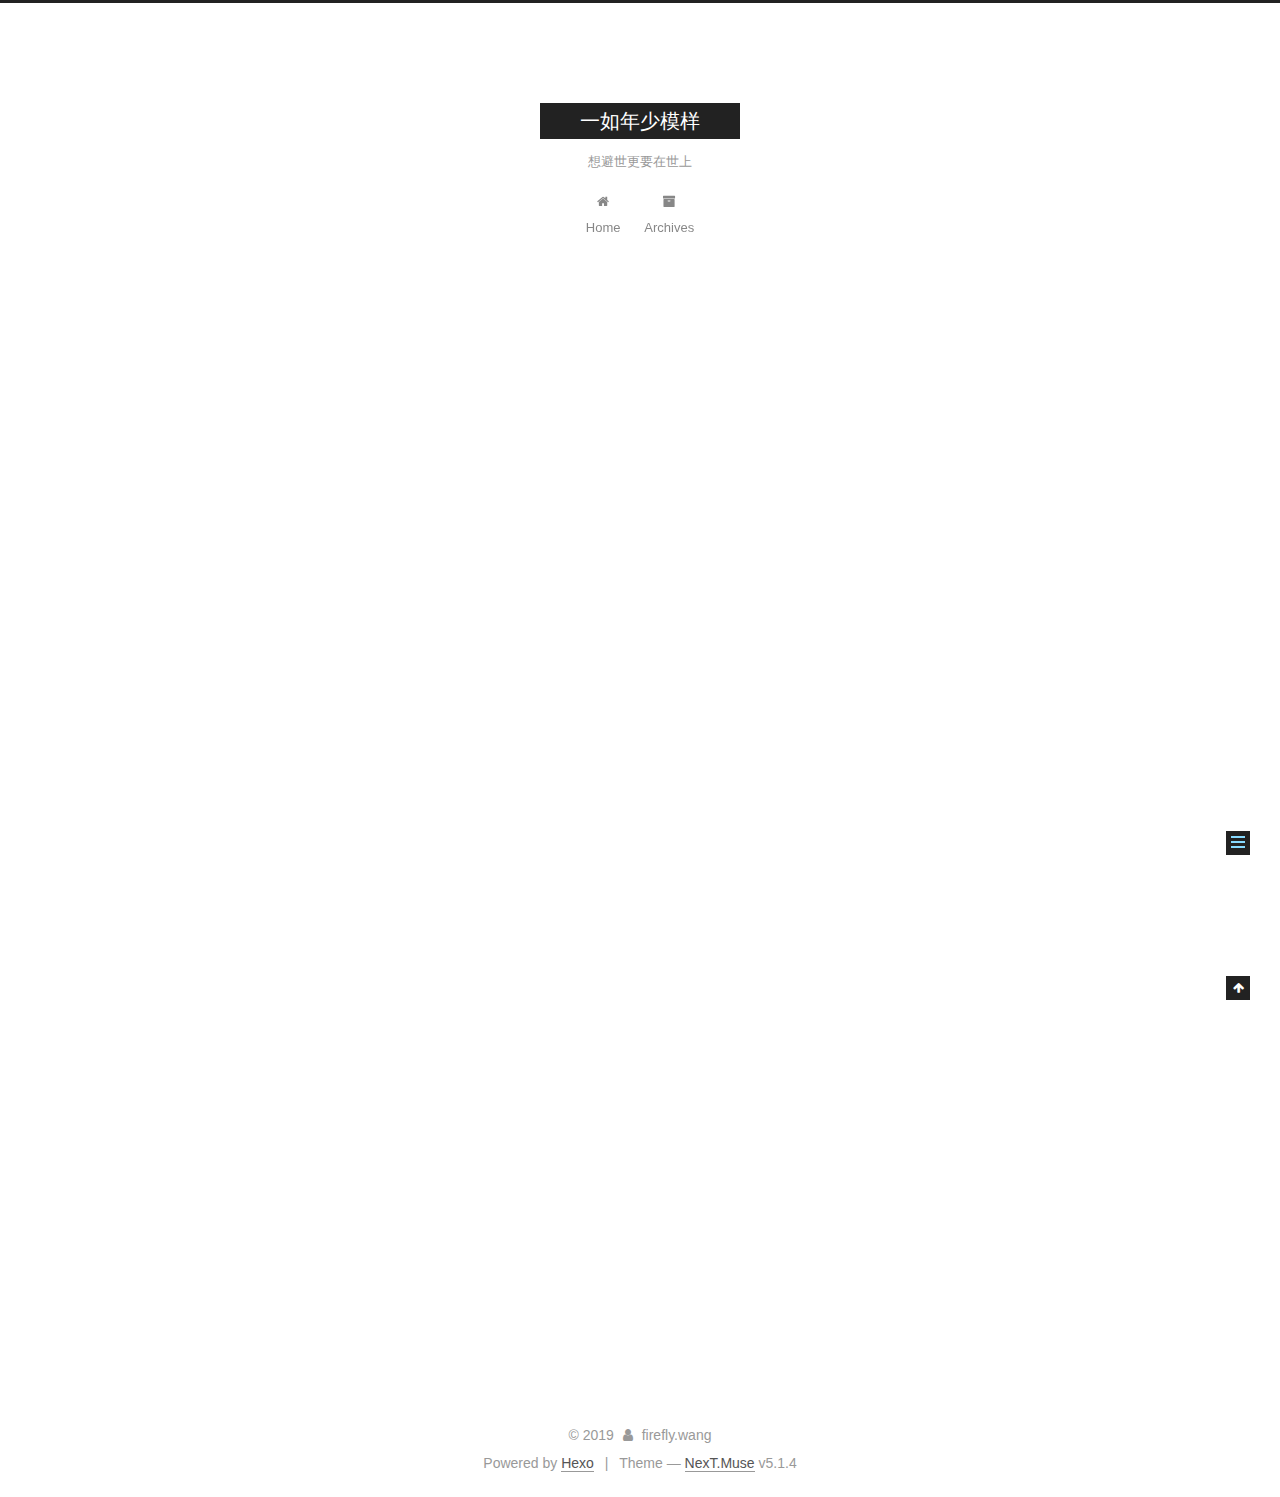
<file: 2018/05/30/hello-world/index.html>
<!DOCTYPE html>



  


<html class="theme-next muse use-motion" lang="">
<head>
  <meta charset="UTF-8"/>
<meta http-equiv="X-UA-Compatible" content="IE=edge" />
<meta name="viewport" content="width=device-width, initial-scale=1, maximum-scale=1"/>
<meta name="theme-color" content="#222">









<meta http-equiv="Cache-Control" content="no-transform" />
<meta http-equiv="Cache-Control" content="no-siteapp" />
















  
  
  <link href="/lib/fancybox/source/jquery.fancybox.css?v=2.1.5" rel="stylesheet" type="text/css" />







<link href="/lib/font-awesome/css/font-awesome.min.css?v=4.6.2" rel="stylesheet" type="text/css" />

<link href="/css/main.css?v=5.1.4" rel="stylesheet" type="text/css" />


  <link rel="apple-touch-icon" sizes="180x180" href="/images/apple-touch-icon-next.png?v=5.1.4">


  <link rel="icon" type="image/png" sizes="32x32" href="/images/favicon-32x32-next.png?v=5.1.4">


  <link rel="icon" type="image/png" sizes="16x16" href="/images/favicon-16x16-next.png?v=5.1.4">


  <link rel="mask-icon" href="/images/logo.svg?v=5.1.4" color="#222">





  <meta name="keywords" content="Hexo, NexT" />










<meta name="description" content="Welcome to Hexo! This is your very first post. Check documentation for more info. If you get any problems when using Hexo, you can find the answer in troubleshooting or you can ask me on GitHub. Quick">
<meta property="og:type" content="article">
<meta property="og:title" content="Hello World">
<meta property="og:url" content="http://yoursite.com/2018/05/30/hello-world/index.html">
<meta property="og:site_name" content="一如年少模样">
<meta property="og:description" content="Welcome to Hexo! This is your very first post. Check documentation for more info. If you get any problems when using Hexo, you can find the answer in troubleshooting or you can ask me on GitHub. Quick">
<meta property="og:locale" content="default">
<meta property="og:updated_time" content="2018-05-30T02:40:18.000Z">
<meta name="twitter:card" content="summary">
<meta name="twitter:title" content="Hello World">
<meta name="twitter:description" content="Welcome to Hexo! This is your very first post. Check documentation for more info. If you get any problems when using Hexo, you can find the answer in troubleshooting or you can ask me on GitHub. Quick">



<script type="text/javascript" id="hexo.configurations">
  var NexT = window.NexT || {};
  var CONFIG = {
    root: '/',
    scheme: 'Muse',
    version: '5.1.4',
    sidebar: {"position":"left","display":"post","offset":12,"b2t":false,"scrollpercent":false,"onmobile":false},
    fancybox: true,
    tabs: true,
    motion: {"enable":true,"async":false,"transition":{"post_block":"fadeIn","post_header":"slideDownIn","post_body":"slideDownIn","coll_header":"slideLeftIn","sidebar":"slideUpIn"}},
    duoshuo: {
      userId: '0',
      author: 'Author'
    },
    algolia: {
      applicationID: '',
      apiKey: '',
      indexName: '',
      hits: {"per_page":10},
      labels: {"input_placeholder":"Search for Posts","hits_empty":"We didn't find any results for the search: ${query}","hits_stats":"${hits} results found in ${time} ms"}
    }
  };
</script>



  <link rel="canonical" href="http://yoursite.com/2018/05/30/hello-world/"/>





  <title>Hello World | 一如年少模样</title>
  








</head>

<body itemscope itemtype="http://schema.org/WebPage" lang="default">

  
  
    
  

  <div class="container sidebar-position-left page-post-detail">
    <div class="headband"></div>

    <header id="header" class="header" itemscope itemtype="http://schema.org/WPHeader">
      <div class="header-inner"><div class="site-brand-wrapper">
  <div class="site-meta ">
    

    <div class="custom-logo-site-title">
      <a href="/"  class="brand" rel="start">
        <span class="logo-line-before"><i></i></span>
        <span class="site-title">一如年少模样</span>
        <span class="logo-line-after"><i></i></span>
      </a>
    </div>
      
        <p class="site-subtitle">想避世更要在世上</p>
      
  </div>

  <div class="site-nav-toggle">
    <button>
      <span class="btn-bar"></span>
      <span class="btn-bar"></span>
      <span class="btn-bar"></span>
    </button>
  </div>
</div>

<nav class="site-nav">
  

  
    <ul id="menu" class="menu">
      
        
        <li class="menu-item menu-item-home">
          <a href="/" rel="section">
            
              <i class="menu-item-icon fa fa-fw fa-home"></i> <br />
            
            Home
          </a>
        </li>
      
        
        <li class="menu-item menu-item-archives">
          <a href="/archives/" rel="section">
            
              <i class="menu-item-icon fa fa-fw fa-archive"></i> <br />
            
            Archives
          </a>
        </li>
      

      
    </ul>
  

  
</nav>



 </div>
    </header>

    <main id="main" class="main">
      <div class="main-inner">
        <div class="content-wrap">
          <div id="content" class="content">
            

  <div id="posts" class="posts-expand">
    

  

  
  
  

  <article class="post post-type-normal" itemscope itemtype="http://schema.org/Article">
  
  
  
  <div class="post-block">
    <link itemprop="mainEntityOfPage" href="http://yoursite.com/2018/05/30/hello-world/">

    <span hidden itemprop="author" itemscope itemtype="http://schema.org/Person">
      <meta itemprop="name" content="firefly.wang">
      <meta itemprop="description" content="">
      <meta itemprop="image" content="/images/avatar.gif">
    </span>

    <span hidden itemprop="publisher" itemscope itemtype="http://schema.org/Organization">
      <meta itemprop="name" content="一如年少模样">
    </span>

    
      <header class="post-header">

        
        
          <h1 class="post-title" itemprop="name headline">Hello World</h1>
        

        <div class="post-meta">
          <span class="post-time">
            
              <span class="post-meta-item-icon">
                <i class="fa fa-calendar-o"></i>
              </span>
              
                <span class="post-meta-item-text">Posted on</span>
              
              <time title="Post created" itemprop="dateCreated datePublished" datetime="2018-05-30T10:40:18+08:00">
                2018-05-30
              </time>
            

            

            
          </span>

          

          
            
          

          
          

          

          

          

        </div>
      </header>
    

    
    
    
    <div class="post-body" itemprop="articleBody">

      
      

      
        <p>Welcome to <a href="https://hexo.io/" target="_blank" rel="noopener">Hexo</a>! This is your very first post. Check <a href="https://hexo.io/docs/" target="_blank" rel="noopener">documentation</a> for more info. If you get any problems when using Hexo, you can find the answer in <a href="https://hexo.io/docs/troubleshooting.html" target="_blank" rel="noopener">troubleshooting</a> or you can ask me on <a href="https://github.com/hexojs/hexo/issues" target="_blank" rel="noopener">GitHub</a>.</p>
<h2 id="Quick-Start"><a href="#Quick-Start" class="headerlink" title="Quick Start"></a>Quick Start</h2><h3 id="Create-a-new-post"><a href="#Create-a-new-post" class="headerlink" title="Create a new post"></a>Create a new post</h3><figure class="highlight bash"><table><tr><td class="gutter"><pre><span class="line">1</span><br></pre></td><td class="code"><pre><span class="line">$ hexo new <span class="string">"My New Post"</span></span><br></pre></td></tr></table></figure>
<p>More info: <a href="https://hexo.io/docs/writing.html" target="_blank" rel="noopener">Writing</a></p>
<h3 id="Run-server"><a href="#Run-server" class="headerlink" title="Run server"></a>Run server</h3><figure class="highlight bash"><table><tr><td class="gutter"><pre><span class="line">1</span><br></pre></td><td class="code"><pre><span class="line">$ hexo server</span><br></pre></td></tr></table></figure>
<p>More info: <a href="https://hexo.io/docs/server.html" target="_blank" rel="noopener">Server</a></p>
<h3 id="Generate-static-files"><a href="#Generate-static-files" class="headerlink" title="Generate static files"></a>Generate static files</h3><figure class="highlight bash"><table><tr><td class="gutter"><pre><span class="line">1</span><br></pre></td><td class="code"><pre><span class="line">$ hexo generate</span><br></pre></td></tr></table></figure>
<p>More info: <a href="https://hexo.io/docs/generating.html" target="_blank" rel="noopener">Generating</a></p>
<h3 id="Deploy-to-remote-sites"><a href="#Deploy-to-remote-sites" class="headerlink" title="Deploy to remote sites"></a>Deploy to remote sites</h3><figure class="highlight bash"><table><tr><td class="gutter"><pre><span class="line">1</span><br></pre></td><td class="code"><pre><span class="line">$ hexo deploy</span><br></pre></td></tr></table></figure>
<p>More info: <a href="https://hexo.io/docs/deployment.html" target="_blank" rel="noopener">Deployment</a></p>

      
    </div>
    
    
    

    

    

    

    <footer class="post-footer">
      

      
      
      

      
        <div class="post-nav">
          <div class="post-nav-next post-nav-item">
            
          </div>

          <span class="post-nav-divider"></span>

          <div class="post-nav-prev post-nav-item">
            
              <a href="/2018/12/31/愿所有过往皆为过往——2018总结/" rel="prev" title="愿所有过往皆为过往——2018总结">
                愿所有过往皆为过往——2018总结 <i class="fa fa-chevron-right"></i>
              </a>
            
          </div>
        </div>
      

      
      
    </footer>
  </div>
  
  
  
  </article>



    <div class="post-spread">
      
    </div>
  </div>


          </div>
          


          

  



        </div>
        
          
  
  <div class="sidebar-toggle">
    <div class="sidebar-toggle-line-wrap">
      <span class="sidebar-toggle-line sidebar-toggle-line-first"></span>
      <span class="sidebar-toggle-line sidebar-toggle-line-middle"></span>
      <span class="sidebar-toggle-line sidebar-toggle-line-last"></span>
    </div>
  </div>

  <aside id="sidebar" class="sidebar">
    
    <div class="sidebar-inner">

      

      
        <ul class="sidebar-nav motion-element">
          <li class="sidebar-nav-toc sidebar-nav-active" data-target="post-toc-wrap">
            Table of Contents
          </li>
          <li class="sidebar-nav-overview" data-target="site-overview-wrap">
            Overview
          </li>
        </ul>
      

      <section class="site-overview-wrap sidebar-panel">
        <div class="site-overview">
          <div class="site-author motion-element" itemprop="author" itemscope itemtype="http://schema.org/Person">
            
              <p class="site-author-name" itemprop="name">firefly.wang</p>
              <p class="site-description motion-element" itemprop="description">所谓的光辉岁月，并不是以后，闪耀的日子，而是无人问津时，你对梦想的偏执。</p>
          </div>

          <nav class="site-state motion-element">

            
              <div class="site-state-item site-state-posts">
              
                <a href="/archives/">
              
                  <span class="site-state-item-count">2</span>
                  <span class="site-state-item-name">posts</span>
                </a>
              </div>
            

            

            

          </nav>

          

          

          
          

          
          

          

        </div>
      </section>

      
      <!--noindex-->
        <section class="post-toc-wrap motion-element sidebar-panel sidebar-panel-active">
          <div class="post-toc">

            
              
            

            
              <div class="post-toc-content"><ol class="nav"><li class="nav-item nav-level-2"><a class="nav-link" href="#Quick-Start"><span class="nav-number">1.</span> <span class="nav-text">Quick Start</span></a><ol class="nav-child"><li class="nav-item nav-level-3"><a class="nav-link" href="#Create-a-new-post"><span class="nav-number">1.1.</span> <span class="nav-text">Create a new post</span></a></li><li class="nav-item nav-level-3"><a class="nav-link" href="#Run-server"><span class="nav-number">1.2.</span> <span class="nav-text">Run server</span></a></li><li class="nav-item nav-level-3"><a class="nav-link" href="#Generate-static-files"><span class="nav-number">1.3.</span> <span class="nav-text">Generate static files</span></a></li><li class="nav-item nav-level-3"><a class="nav-link" href="#Deploy-to-remote-sites"><span class="nav-number">1.4.</span> <span class="nav-text">Deploy to remote sites</span></a></li></ol></li></ol></div>
            

          </div>
        </section>
      <!--/noindex-->
      

      

    </div>
  </aside>


        
      </div>
    </main>

    <footer id="footer" class="footer">
      <div class="footer-inner">
        <div class="copyright">&copy; <span itemprop="copyrightYear">2019</span>
  <span class="with-love">
    <i class="fa fa-user"></i>
  </span>
  <span class="author" itemprop="copyrightHolder">firefly.wang</span>

  
</div>


  <div class="powered-by">Powered by <a class="theme-link" target="_blank" href="https://hexo.io">Hexo</a></div>



  <span class="post-meta-divider">|</span>



  <div class="theme-info">Theme &mdash; <a class="theme-link" target="_blank" href="https://github.com/iissnan/hexo-theme-next">NexT.Muse</a> v5.1.4</div>




        







        
      </div>
    </footer>

    
      <div class="back-to-top">
        <i class="fa fa-arrow-up"></i>
        
      </div>
    

    

  </div>

  

<script type="text/javascript">
  if (Object.prototype.toString.call(window.Promise) !== '[object Function]') {
    window.Promise = null;
  }
</script>









  












  
  
    <script type="text/javascript" src="/lib/jquery/index.js?v=2.1.3"></script>
  

  
  
    <script type="text/javascript" src="/lib/fastclick/lib/fastclick.min.js?v=1.0.6"></script>
  

  
  
    <script type="text/javascript" src="/lib/jquery_lazyload/jquery.lazyload.js?v=1.9.7"></script>
  

  
  
    <script type="text/javascript" src="/lib/velocity/velocity.min.js?v=1.2.1"></script>
  

  
  
    <script type="text/javascript" src="/lib/velocity/velocity.ui.min.js?v=1.2.1"></script>
  

  
  
    <script type="text/javascript" src="/lib/fancybox/source/jquery.fancybox.pack.js?v=2.1.5"></script>
  


  


  <script type="text/javascript" src="/js/src/utils.js?v=5.1.4"></script>

  <script type="text/javascript" src="/js/src/motion.js?v=5.1.4"></script>



  
  

  
  <script type="text/javascript" src="/js/src/scrollspy.js?v=5.1.4"></script>
<script type="text/javascript" src="/js/src/post-details.js?v=5.1.4"></script>



  


  <script type="text/javascript" src="/js/src/bootstrap.js?v=5.1.4"></script>



  


  




	





  





  












  





  

  

  

  
  

  

  

  

</body>
</html>
</file>
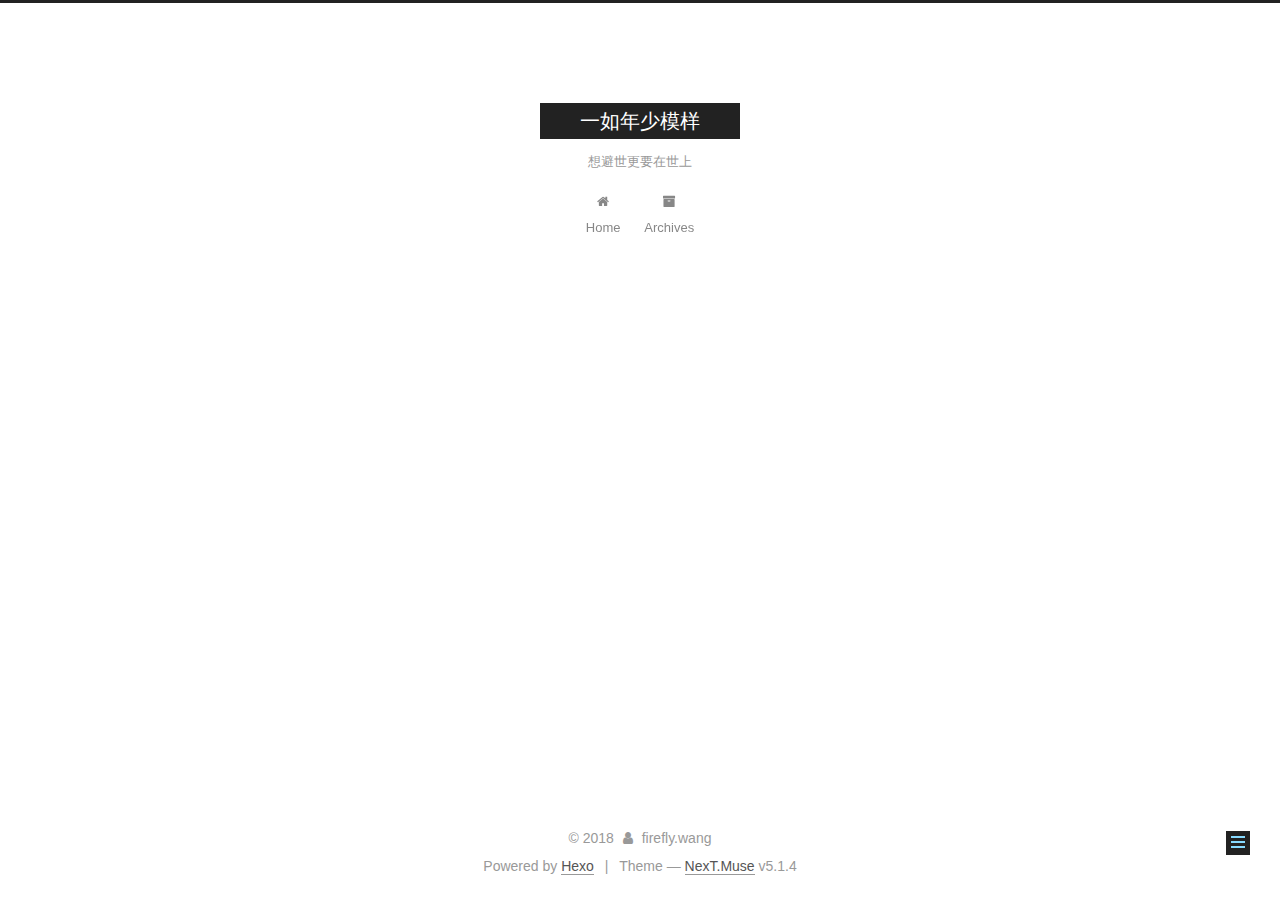
<file: 2018/05/30/我的第一篇博客/index.html>
<!DOCTYPE html>



  


<html class="theme-next muse use-motion" lang="">
<head>
  <meta charset="UTF-8"/>
<meta http-equiv="X-UA-Compatible" content="IE=edge" />
<meta name="viewport" content="width=device-width, initial-scale=1, maximum-scale=1"/>
<meta name="theme-color" content="#222">









<meta http-equiv="Cache-Control" content="no-transform" />
<meta http-equiv="Cache-Control" content="no-siteapp" />
















  
  
  <link href="/lib/fancybox/source/jquery.fancybox.css?v=2.1.5" rel="stylesheet" type="text/css" />







<link href="/lib/font-awesome/css/font-awesome.min.css?v=4.6.2" rel="stylesheet" type="text/css" />

<link href="/css/main.css?v=5.1.4" rel="stylesheet" type="text/css" />


  <link rel="apple-touch-icon" sizes="180x180" href="/images/apple-touch-icon-next.png?v=5.1.4">


  <link rel="icon" type="image/png" sizes="32x32" href="/images/favicon-32x32-next.png?v=5.1.4">


  <link rel="icon" type="image/png" sizes="16x16" href="/images/favicon-16x16-next.png?v=5.1.4">


  <link rel="mask-icon" href="/images/logo.svg?v=5.1.4" color="#222">





  <meta name="keywords" content="Hexo, NexT" />










<meta name="description" content="所谓的光辉岁月，并不是以后，闪耀的日子，而是无人问津时，你对梦想的偏执。">
<meta property="og:type" content="article">
<meta property="og:title" content="我的第一篇博客">
<meta property="og:url" content="http://yoursite.com/2018/05/30/我的第一篇博客/index.html">
<meta property="og:site_name" content="一如年少模样">
<meta property="og:description" content="所谓的光辉岁月，并不是以后，闪耀的日子，而是无人问津时，你对梦想的偏执。">
<meta property="og:locale" content="default">
<meta property="og:updated_time" content="2018-05-30T03:13:42.000Z">
<meta name="twitter:card" content="summary">
<meta name="twitter:title" content="我的第一篇博客">
<meta name="twitter:description" content="所谓的光辉岁月，并不是以后，闪耀的日子，而是无人问津时，你对梦想的偏执。">



<script type="text/javascript" id="hexo.configurations">
  var NexT = window.NexT || {};
  var CONFIG = {
    root: '/',
    scheme: 'Muse',
    version: '5.1.4',
    sidebar: {"position":"left","display":"post","offset":12,"b2t":false,"scrollpercent":false,"onmobile":false},
    fancybox: true,
    tabs: true,
    motion: {"enable":true,"async":false,"transition":{"post_block":"fadeIn","post_header":"slideDownIn","post_body":"slideDownIn","coll_header":"slideLeftIn","sidebar":"slideUpIn"}},
    duoshuo: {
      userId: '0',
      author: 'Author'
    },
    algolia: {
      applicationID: '',
      apiKey: '',
      indexName: '',
      hits: {"per_page":10},
      labels: {"input_placeholder":"Search for Posts","hits_empty":"We didn't find any results for the search: ${query}","hits_stats":"${hits} results found in ${time} ms"}
    }
  };
</script>



  <link rel="canonical" href="http://yoursite.com/2018/05/30/我的第一篇博客/"/>





  <title>我的第一篇博客 | 一如年少模样</title>
  








</head>

<body itemscope itemtype="http://schema.org/WebPage" lang="default">

  
  
    
  

  <div class="container sidebar-position-left page-post-detail">
    <div class="headband"></div>

    <header id="header" class="header" itemscope itemtype="http://schema.org/WPHeader">
      <div class="header-inner"><div class="site-brand-wrapper">
  <div class="site-meta ">
    

    <div class="custom-logo-site-title">
      <a href="/"  class="brand" rel="start">
        <span class="logo-line-before"><i></i></span>
        <span class="site-title">一如年少模样</span>
        <span class="logo-line-after"><i></i></span>
      </a>
    </div>
      
        <p class="site-subtitle">想避世更要在世上</p>
      
  </div>

  <div class="site-nav-toggle">
    <button>
      <span class="btn-bar"></span>
      <span class="btn-bar"></span>
      <span class="btn-bar"></span>
    </button>
  </div>
</div>

<nav class="site-nav">
  

  
    <ul id="menu" class="menu">
      
        
        <li class="menu-item menu-item-home">
          <a href="/" rel="section">
            
              <i class="menu-item-icon fa fa-fw fa-home"></i> <br />
            
            Home
          </a>
        </li>
      
        
        <li class="menu-item menu-item-archives">
          <a href="/archives/" rel="section">
            
              <i class="menu-item-icon fa fa-fw fa-archive"></i> <br />
            
            Archives
          </a>
        </li>
      

      
    </ul>
  

  
</nav>



 </div>
    </header>

    <main id="main" class="main">
      <div class="main-inner">
        <div class="content-wrap">
          <div id="content" class="content">
            

  <div id="posts" class="posts-expand">
    

  

  
  
  

  <article class="post post-type-normal" itemscope itemtype="http://schema.org/Article">
  
  
  
  <div class="post-block">
    <link itemprop="mainEntityOfPage" href="http://yoursite.com/2018/05/30/我的第一篇博客/">

    <span hidden itemprop="author" itemscope itemtype="http://schema.org/Person">
      <meta itemprop="name" content="firefly.wang">
      <meta itemprop="description" content="">
      <meta itemprop="image" content="/images/avatar.gif">
    </span>

    <span hidden itemprop="publisher" itemscope itemtype="http://schema.org/Organization">
      <meta itemprop="name" content="一如年少模样">
    </span>

    
      <header class="post-header">

        
        
          <h1 class="post-title" itemprop="name headline">我的第一篇博客</h1>
        

        <div class="post-meta">
          <span class="post-time">
            
              <span class="post-meta-item-icon">
                <i class="fa fa-calendar-o"></i>
              </span>
              
                <span class="post-meta-item-text">Posted on</span>
              
              <time title="Post created" itemprop="dateCreated datePublished" datetime="2018-05-30T11:13:42+08:00">
                2018-05-30
              </time>
            

            

            
          </span>

          

          
            
          

          
          

          

          

          

        </div>
      </header>
    

    
    
    
    <div class="post-body" itemprop="articleBody">

      
      

      
        
      
    </div>
    
    
    

    

    

    

    <footer class="post-footer">
      

      
      
      

      
        <div class="post-nav">
          <div class="post-nav-next post-nav-item">
            
              <a href="/2018/05/30/hello-world/" rel="next" title="Hello World">
                <i class="fa fa-chevron-left"></i> Hello World
              </a>
            
          </div>

          <span class="post-nav-divider"></span>

          <div class="post-nav-prev post-nav-item">
            
              <a href="/2018/08/06/这是一篇新的博客/" rel="prev" title="这是一篇新的博客">
                这是一篇新的博客 <i class="fa fa-chevron-right"></i>
              </a>
            
          </div>
        </div>
      

      
      
    </footer>
  </div>
  
  
  
  </article>



    <div class="post-spread">
      
    </div>
  </div>


          </div>
          


          

  



        </div>
        
          
  
  <div class="sidebar-toggle">
    <div class="sidebar-toggle-line-wrap">
      <span class="sidebar-toggle-line sidebar-toggle-line-first"></span>
      <span class="sidebar-toggle-line sidebar-toggle-line-middle"></span>
      <span class="sidebar-toggle-line sidebar-toggle-line-last"></span>
    </div>
  </div>

  <aside id="sidebar" class="sidebar">
    
    <div class="sidebar-inner">

      

      

      <section class="site-overview-wrap sidebar-panel sidebar-panel-active">
        <div class="site-overview">
          <div class="site-author motion-element" itemprop="author" itemscope itemtype="http://schema.org/Person">
            
              <p class="site-author-name" itemprop="name">firefly.wang</p>
              <p class="site-description motion-element" itemprop="description">所谓的光辉岁月，并不是以后，闪耀的日子，而是无人问津时，你对梦想的偏执。</p>
          </div>

          <nav class="site-state motion-element">

            
              <div class="site-state-item site-state-posts">
              
                <a href="/archives/">
              
                  <span class="site-state-item-count">4</span>
                  <span class="site-state-item-name">posts</span>
                </a>
              </div>
            

            

            

          </nav>

          

          

          
          

          
          

          

        </div>
      </section>

      

      

    </div>
  </aside>


        
      </div>
    </main>

    <footer id="footer" class="footer">
      <div class="footer-inner">
        <div class="copyright">&copy; <span itemprop="copyrightYear">2018</span>
  <span class="with-love">
    <i class="fa fa-user"></i>
  </span>
  <span class="author" itemprop="copyrightHolder">firefly.wang</span>

  
</div>


  <div class="powered-by">Powered by <a class="theme-link" target="_blank" href="https://hexo.io">Hexo</a></div>



  <span class="post-meta-divider">|</span>



  <div class="theme-info">Theme &mdash; <a class="theme-link" target="_blank" href="https://github.com/iissnan/hexo-theme-next">NexT.Muse</a> v5.1.4</div>




        







        
      </div>
    </footer>

    
      <div class="back-to-top">
        <i class="fa fa-arrow-up"></i>
        
      </div>
    

    

  </div>

  

<script type="text/javascript">
  if (Object.prototype.toString.call(window.Promise) !== '[object Function]') {
    window.Promise = null;
  }
</script>









  












  
  
    <script type="text/javascript" src="/lib/jquery/index.js?v=2.1.3"></script>
  

  
  
    <script type="text/javascript" src="/lib/fastclick/lib/fastclick.min.js?v=1.0.6"></script>
  

  
  
    <script type="text/javascript" src="/lib/jquery_lazyload/jquery.lazyload.js?v=1.9.7"></script>
  

  
  
    <script type="text/javascript" src="/lib/velocity/velocity.min.js?v=1.2.1"></script>
  

  
  
    <script type="text/javascript" src="/lib/velocity/velocity.ui.min.js?v=1.2.1"></script>
  

  
  
    <script type="text/javascript" src="/lib/fancybox/source/jquery.fancybox.pack.js?v=2.1.5"></script>
  


  


  <script type="text/javascript" src="/js/src/utils.js?v=5.1.4"></script>

  <script type="text/javascript" src="/js/src/motion.js?v=5.1.4"></script>



  
  

  
  <script type="text/javascript" src="/js/src/scrollspy.js?v=5.1.4"></script>
<script type="text/javascript" src="/js/src/post-details.js?v=5.1.4"></script>



  


  <script type="text/javascript" src="/js/src/bootstrap.js?v=5.1.4"></script>



  


  




	





  





  












  





  

  

  

  
  

  

  

  

</body>
</html>
</file>
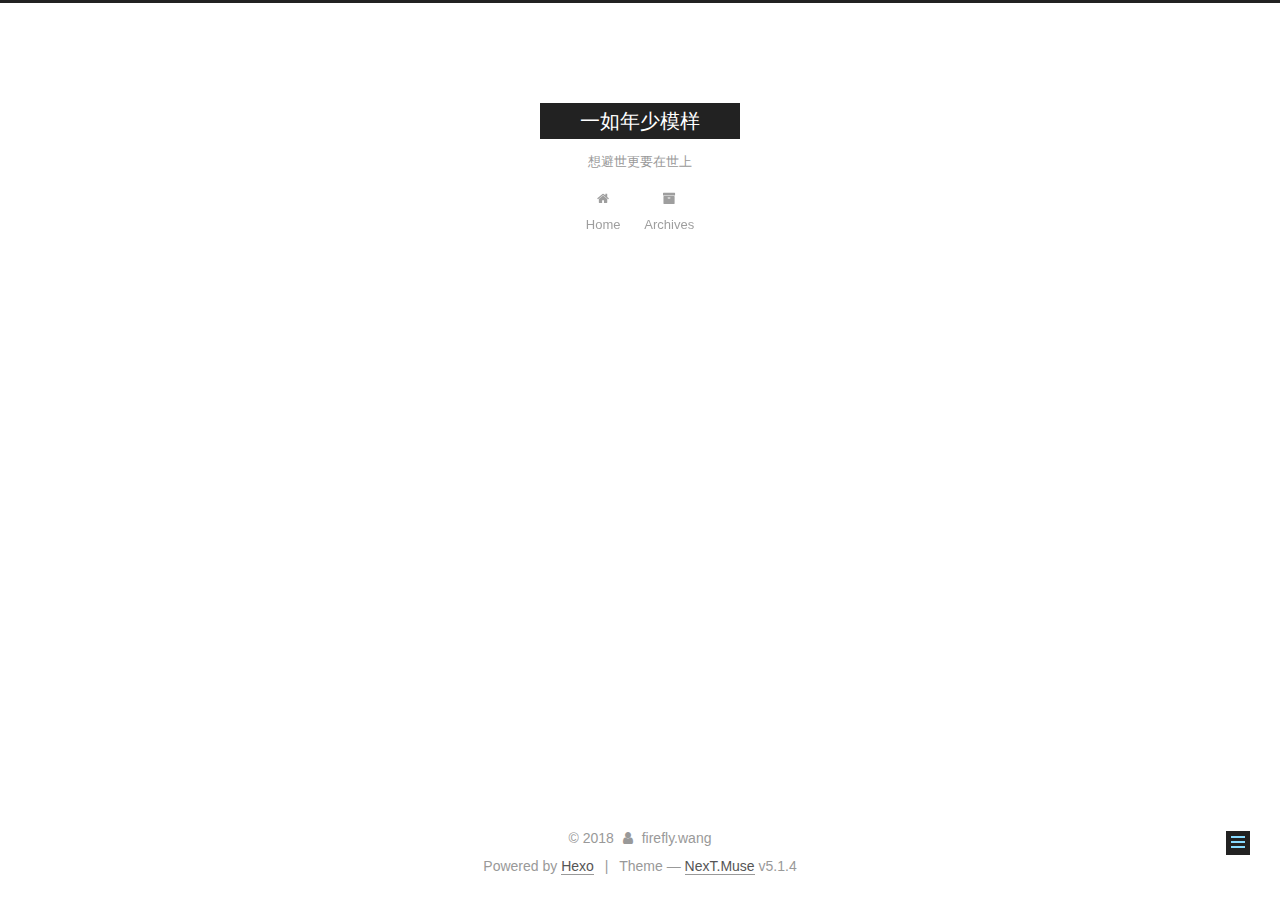
<file: 2018/08/06/这是一篇新的博客/index.html>
<!DOCTYPE html>



  


<html class="theme-next muse use-motion" lang="">
<head>
  <meta charset="UTF-8"/>
<meta http-equiv="X-UA-Compatible" content="IE=edge" />
<meta name="viewport" content="width=device-width, initial-scale=1, maximum-scale=1"/>
<meta name="theme-color" content="#222">









<meta http-equiv="Cache-Control" content="no-transform" />
<meta http-equiv="Cache-Control" content="no-siteapp" />
















  
  
  <link href="/lib/fancybox/source/jquery.fancybox.css?v=2.1.5" rel="stylesheet" type="text/css" />







<link href="/lib/font-awesome/css/font-awesome.min.css?v=4.6.2" rel="stylesheet" type="text/css" />

<link href="/css/main.css?v=5.1.4" rel="stylesheet" type="text/css" />


  <link rel="apple-touch-icon" sizes="180x180" href="/images/apple-touch-icon-next.png?v=5.1.4">


  <link rel="icon" type="image/png" sizes="32x32" href="/images/favicon-32x32-next.png?v=5.1.4">


  <link rel="icon" type="image/png" sizes="16x16" href="/images/favicon-16x16-next.png?v=5.1.4">


  <link rel="mask-icon" href="/images/logo.svg?v=5.1.4" color="#222">





  <meta name="keywords" content="Hexo, NexT" />










<meta name="description" content="所谓的光辉岁月，并不是以后，闪耀的日子，而是无人问津时，你对梦想的偏执。">
<meta property="og:type" content="article">
<meta property="og:title" content="这是一篇新的博客">
<meta property="og:url" content="http://yoursite.com/2018/08/06/这是一篇新的博客/index.html">
<meta property="og:site_name" content="一如年少模样">
<meta property="og:description" content="所谓的光辉岁月，并不是以后，闪耀的日子，而是无人问津时，你对梦想的偏执。">
<meta property="og:locale" content="default">
<meta property="og:updated_time" content="2018-08-06T09:38:35.000Z">
<meta name="twitter:card" content="summary">
<meta name="twitter:title" content="这是一篇新的博客">
<meta name="twitter:description" content="所谓的光辉岁月，并不是以后，闪耀的日子，而是无人问津时，你对梦想的偏执。">



<script type="text/javascript" id="hexo.configurations">
  var NexT = window.NexT || {};
  var CONFIG = {
    root: '/',
    scheme: 'Muse',
    version: '5.1.4',
    sidebar: {"position":"left","display":"post","offset":12,"b2t":false,"scrollpercent":false,"onmobile":false},
    fancybox: true,
    tabs: true,
    motion: {"enable":true,"async":false,"transition":{"post_block":"fadeIn","post_header":"slideDownIn","post_body":"slideDownIn","coll_header":"slideLeftIn","sidebar":"slideUpIn"}},
    duoshuo: {
      userId: '0',
      author: 'Author'
    },
    algolia: {
      applicationID: '',
      apiKey: '',
      indexName: '',
      hits: {"per_page":10},
      labels: {"input_placeholder":"Search for Posts","hits_empty":"We didn't find any results for the search: ${query}","hits_stats":"${hits} results found in ${time} ms"}
    }
  };
</script>



  <link rel="canonical" href="http://yoursite.com/2018/08/06/这是一篇新的博客/"/>





  <title>这是一篇新的博客 | 一如年少模样</title>
  








</head>

<body itemscope itemtype="http://schema.org/WebPage" lang="default">

  
  
    
  

  <div class="container sidebar-position-left page-post-detail">
    <div class="headband"></div>

    <header id="header" class="header" itemscope itemtype="http://schema.org/WPHeader">
      <div class="header-inner"><div class="site-brand-wrapper">
  <div class="site-meta ">
    

    <div class="custom-logo-site-title">
      <a href="/"  class="brand" rel="start">
        <span class="logo-line-before"><i></i></span>
        <span class="site-title">一如年少模样</span>
        <span class="logo-line-after"><i></i></span>
      </a>
    </div>
      
        <p class="site-subtitle">想避世更要在世上</p>
      
  </div>

  <div class="site-nav-toggle">
    <button>
      <span class="btn-bar"></span>
      <span class="btn-bar"></span>
      <span class="btn-bar"></span>
    </button>
  </div>
</div>

<nav class="site-nav">
  

  
    <ul id="menu" class="menu">
      
        
        <li class="menu-item menu-item-home">
          <a href="/" rel="section">
            
              <i class="menu-item-icon fa fa-fw fa-home"></i> <br />
            
            Home
          </a>
        </li>
      
        
        <li class="menu-item menu-item-archives">
          <a href="/archives/" rel="section">
            
              <i class="menu-item-icon fa fa-fw fa-archive"></i> <br />
            
            Archives
          </a>
        </li>
      

      
    </ul>
  

  
</nav>



 </div>
    </header>

    <main id="main" class="main">
      <div class="main-inner">
        <div class="content-wrap">
          <div id="content" class="content">
            

  <div id="posts" class="posts-expand">
    

  

  
  
  

  <article class="post post-type-normal" itemscope itemtype="http://schema.org/Article">
  
  
  
  <div class="post-block">
    <link itemprop="mainEntityOfPage" href="http://yoursite.com/2018/08/06/这是一篇新的博客/">

    <span hidden itemprop="author" itemscope itemtype="http://schema.org/Person">
      <meta itemprop="name" content="firefly.wang">
      <meta itemprop="description" content="">
      <meta itemprop="image" content="/images/avatar.gif">
    </span>

    <span hidden itemprop="publisher" itemscope itemtype="http://schema.org/Organization">
      <meta itemprop="name" content="一如年少模样">
    </span>

    
      <header class="post-header">

        
        
          <h1 class="post-title" itemprop="name headline">这是一篇新的博客</h1>
        

        <div class="post-meta">
          <span class="post-time">
            
              <span class="post-meta-item-icon">
                <i class="fa fa-calendar-o"></i>
              </span>
              
                <span class="post-meta-item-text">Posted on</span>
              
              <time title="Post created" itemprop="dateCreated datePublished" datetime="2018-08-06T17:38:35+08:00">
                2018-08-06
              </time>
            

            

            
          </span>

          

          
            
          

          
          

          

          

          

        </div>
      </header>
    

    
    
    
    <div class="post-body" itemprop="articleBody">

      
      

      
        
      
    </div>
    
    
    

    

    

    

    <footer class="post-footer">
      

      
      
      

      
        <div class="post-nav">
          <div class="post-nav-next post-nav-item">
            
              <a href="/2018/05/30/我的第一篇博客/" rel="next" title="我的第一篇博客">
                <i class="fa fa-chevron-left"></i> 我的第一篇博客
              </a>
            
          </div>

          <span class="post-nav-divider"></span>

          <div class="post-nav-prev post-nav-item">
            
              <a href="/2018/12/31/愿所有过往皆为过往——2018总结/" rel="prev" title="愿所有过往皆为过往——2018总结">
                愿所有过往皆为过往——2018总结 <i class="fa fa-chevron-right"></i>
              </a>
            
          </div>
        </div>
      

      
      
    </footer>
  </div>
  
  
  
  </article>



    <div class="post-spread">
      
    </div>
  </div>


          </div>
          


          

  



        </div>
        
          
  
  <div class="sidebar-toggle">
    <div class="sidebar-toggle-line-wrap">
      <span class="sidebar-toggle-line sidebar-toggle-line-first"></span>
      <span class="sidebar-toggle-line sidebar-toggle-line-middle"></span>
      <span class="sidebar-toggle-line sidebar-toggle-line-last"></span>
    </div>
  </div>

  <aside id="sidebar" class="sidebar">
    
    <div class="sidebar-inner">

      

      

      <section class="site-overview-wrap sidebar-panel sidebar-panel-active">
        <div class="site-overview">
          <div class="site-author motion-element" itemprop="author" itemscope itemtype="http://schema.org/Person">
            
              <p class="site-author-name" itemprop="name">firefly.wang</p>
              <p class="site-description motion-element" itemprop="description">所谓的光辉岁月，并不是以后，闪耀的日子，而是无人问津时，你对梦想的偏执。</p>
          </div>

          <nav class="site-state motion-element">

            
              <div class="site-state-item site-state-posts">
              
                <a href="/archives/">
              
                  <span class="site-state-item-count">4</span>
                  <span class="site-state-item-name">posts</span>
                </a>
              </div>
            

            

            

          </nav>

          

          

          
          

          
          

          

        </div>
      </section>

      

      

    </div>
  </aside>


        
      </div>
    </main>

    <footer id="footer" class="footer">
      <div class="footer-inner">
        <div class="copyright">&copy; <span itemprop="copyrightYear">2018</span>
  <span class="with-love">
    <i class="fa fa-user"></i>
  </span>
  <span class="author" itemprop="copyrightHolder">firefly.wang</span>

  
</div>


  <div class="powered-by">Powered by <a class="theme-link" target="_blank" href="https://hexo.io">Hexo</a></div>



  <span class="post-meta-divider">|</span>



  <div class="theme-info">Theme &mdash; <a class="theme-link" target="_blank" href="https://github.com/iissnan/hexo-theme-next">NexT.Muse</a> v5.1.4</div>




        







        
      </div>
    </footer>

    
      <div class="back-to-top">
        <i class="fa fa-arrow-up"></i>
        
      </div>
    

    

  </div>

  

<script type="text/javascript">
  if (Object.prototype.toString.call(window.Promise) !== '[object Function]') {
    window.Promise = null;
  }
</script>









  












  
  
    <script type="text/javascript" src="/lib/jquery/index.js?v=2.1.3"></script>
  

  
  
    <script type="text/javascript" src="/lib/fastclick/lib/fastclick.min.js?v=1.0.6"></script>
  

  
  
    <script type="text/javascript" src="/lib/jquery_lazyload/jquery.lazyload.js?v=1.9.7"></script>
  

  
  
    <script type="text/javascript" src="/lib/velocity/velocity.min.js?v=1.2.1"></script>
  

  
  
    <script type="text/javascript" src="/lib/velocity/velocity.ui.min.js?v=1.2.1"></script>
  

  
  
    <script type="text/javascript" src="/lib/fancybox/source/jquery.fancybox.pack.js?v=2.1.5"></script>
  


  


  <script type="text/javascript" src="/js/src/utils.js?v=5.1.4"></script>

  <script type="text/javascript" src="/js/src/motion.js?v=5.1.4"></script>



  
  

  
  <script type="text/javascript" src="/js/src/scrollspy.js?v=5.1.4"></script>
<script type="text/javascript" src="/js/src/post-details.js?v=5.1.4"></script>



  


  <script type="text/javascript" src="/js/src/bootstrap.js?v=5.1.4"></script>



  


  




	





  





  












  





  

  

  

  
  

  

  

  

</body>
</html>
</file>
<file: css/main.css>
/* normalize.css v3.0.2 | MIT License | git.io/normalize */
html {
  font-family: sans-serif; /* 1 */
  -ms-text-size-adjust: 100%; /* 2 */
  -webkit-text-size-adjust: 100%; /* 2 */
}
body {
  margin: 0;
}
article,
aside,
details,
figcaption,
figure,
footer,
header,
hgroup,
main,
menu,
nav,
section,
summary {
  display: block;
}
audio,
canvas,
progress,
video {
  display: inline-block; /* 1 */
  vertical-align: baseline; /* 2 */
}
audio:not([controls]) {
  display: none;
  height: 0;
}
[hidden],
template {
  display: none;
}
a {
  background-color: transparent;
}
a:active,
a:hover {
  outline: 0;
}
abbr[title] {
  border-bottom: 1px dotted;
}
b,
strong {
  font-weight: bold;
}
dfn {
  font-style: italic;
}
h1 {
  font-size: 2em;
  margin: 0.67em 0;
}
mark {
  background: #ff0;
  color: #000;
}
small {
  font-size: 80%;
}
sub,
sup {
  font-size: 75%;
  line-height: 0;
  position: relative;
  vertical-align: baseline;
}
sup {
  top: -0.5em;
}
sub {
  bottom: -0.25em;
}
img {
  border: 0;
}
svg:not(:root) {
  overflow: hidden;
}
figure {
  margin: 1em 40px;
}
hr {
  -moz-box-sizing: content-box;
  box-sizing: content-box;
  height: 0;
}
pre {
  overflow: auto;
}
code,
kbd,
pre,
samp {
  font-family: monospace, monospace;
  font-size: 1em;
}
button,
input,
optgroup,
select,
textarea {
  color: inherit; /* 1 */
  font: inherit; /* 2 */
  margin: 0; /* 3 */
}
button {
  overflow: visible;
}
button,
select {
  text-transform: none;
}
button,
html input[type="button"],
input[type="reset"],
input[type="submit"] {
  -webkit-appearance: button; /* 2 */
  cursor: pointer; /* 3 */
}
button[disabled],
html input[disabled] {
  cursor: default;
}
button::-moz-focus-inner,
input::-moz-focus-inner {
  border: 0;
  padding: 0;
}
input {
  line-height: normal;
}
input[type="checkbox"],
input[type="radio"] {
  box-sizing: border-box; /* 1 */
  padding: 0; /* 2 */
}
input[type="number"]::-webkit-inner-spin-button,
input[type="number"]::-webkit-outer-spin-button {
  height: auto;
}
input[type="search"] {
  -webkit-appearance: textfield; /* 1 */
  -moz-box-sizing: content-box;
  -webkit-box-sizing: content-box; /* 2 */
  box-sizing: content-box;
}
input[type="search"]::-webkit-search-cancel-button,
input[type="search"]::-webkit-search-decoration {
  -webkit-appearance: none;
}
fieldset {
  border: 1px solid #c0c0c0;
  margin: 0 2px;
  padding: 0.35em 0.625em 0.75em;
}
legend {
  border: 0; /* 1 */
  padding: 0; /* 2 */
}
textarea {
  overflow: auto;
}
optgroup {
  font-weight: bold;
}
table {
  border-collapse: collapse;
  border-spacing: 0;
}
td,
th {
  padding: 0;
}
::selection {
  background: #262a30;
  color: #fff;
}
body {
  position: relative;
  font-family: 'Lato', "PingFang SC", "Microsoft YaHei", sans-serif;
  font-size: 14px;
  line-height: 2;
  color: #555;
  background: #fff;
}
@media (max-width: 767px) {
  body {
    padding-right: 0 !important;
  }
}
@media (min-width: 768px) and (max-width: 991px) {
  body {
    padding-right: 0 !important;
  }
}
@media (min-width: 1600px) {
  body {
    font-size: 16px;
  }
}
h1,
h2,
h3,
h4,
h5,
h6 {
  margin: 0;
  padding: 0;
  font-weight: bold;
  line-height: 1.5;
  font-family: 'Lato', "PingFang SC", "Microsoft YaHei", sans-serif;
}
h2,
h3,
h4,
h5,
h6 {
  margin: 20px 0 15px;
}
h1 {
  font-size: 22px;
}
@media (max-width: 767px) {
  h1 {
    font-size: 18px;
  }
}
h2 {
  font-size: 20px;
}
@media (max-width: 767px) {
  h2 {
    font-size: 16px;
  }
}
h3 {
  font-size: 18px;
}
@media (max-width: 767px) {
  h3 {
    font-size: 14px;
  }
}
h4 {
  font-size: 16px;
}
@media (max-width: 767px) {
  h4 {
    font-size: 12px;
  }
}
h5 {
  font-size: 14px;
}
@media (max-width: 767px) {
  h5 {
    font-size: 10px;
  }
}
h6 {
  font-size: 12px;
}
@media (max-width: 767px) {
  h6 {
    font-size: 8px;
  }
}
p {
  margin: 0 0 20px 0;
}
a {
  color: #555;
  text-decoration: none;
  outline: none;
  border-bottom: 1px solid #999;
  word-wrap: break-word;
}
a:hover {
  color: #222;
  border-bottom-color: #222;
}
blockquote {
  margin: 0;
  padding: 0;
}
img {
  display: block;
  margin: auto;
  max-width: 100%;
  height: auto;
}
hr {
  margin: 40px 0;
  height: 3px;
  border: none;
  background-color: #ddd;
  background-image: repeating-linear-gradient(-45deg, #fff, #fff 4px, transparent 4px, transparent 8px);
}
blockquote {
  padding: 0 15px;
  color: #666;
  border-left: 4px solid #ddd;
}
blockquote cite::before {
  content: "-";
  padding: 0 5px;
}
dt {
  font-weight: 700;
}
dd {
  margin: 0;
  padding: 0;
}
kbd {
  border: 1px solid #ccc;
  border-radius: 0.2em;
  box-shadow: 0.1em 0.1em 0.2em rgba(0,0,0,0.1);
  background-color: #f9f9f9;
  font-family: inherit;
  background-image: -webkit-linear-gradient(top, #eee, #fff, #eee);
  padding: 0.1em 0.3em;
  white-space: nowrap;
}
.text-left {
  text-align: left;
}
.text-center {
  text-align: center;
}
.text-right {
  text-align: right;
}
.text-justify {
  text-align: justify;
}
.text-nowrap {
  white-space: nowrap;
}
.text-lowercase {
  text-transform: lowercase;
}
.text-uppercase {
  text-transform: uppercase;
}
.text-capitalize {
  text-transform: capitalize;
}
.center-block {
  display: block;
  margin-left: auto;
  margin-right: auto;
}
.clearfix:before,
.clearfix:after {
  content: " ";
  display: table;
}
.clearfix:after {
  clear: both;
}
.pullquote {
  width: 45%;
}
.pullquote.left {
  float: left;
  margin-left: 5px;
  margin-right: 10px;
}
.pullquote.right {
  float: right;
  margin-left: 10px;
  margin-right: 5px;
}
.affix.affix.affix {
  position: fixed;
}
.translation {
  margin-top: -20px;
  font-size: 14px;
  color: #999;
}
.scrollbar-measure {
  width: 100px;
  height: 100px;
  overflow: scroll;
  position: absolute;
  top: -9999px;
}
.use-motion .motion-element {
  opacity: 0;
}
table {
  margin: 20px 0;
  width: 100%;
  border-collapse: collapse;
  border-spacing: 0;
  border: 1px solid #ddd;
  font-size: 14px;
  table-layout: fixed;
  word-wrap: break-all;
}
table>tbody>tr:nth-of-type(odd) {
  background-color: #f9f9f9;
}
table>tbody>tr:hover {
  background-color: #f5f5f5;
}
caption,
th,
td {
  padding: 8px;
  text-align: left;
  vertical-align: middle;
  font-weight: normal;
}
th,
td {
  border-bottom: 3px solid #ddd;
  border-right: 1px solid #eee;
}
th {
  padding-bottom: 10px;
  font-weight: 700;
}
td {
  border-bottom-width: 1px;
}
html,
body {
  height: 100%;
}
.container {
  position: relative;
  min-height: 100%;
}
.header-inner {
  margin: 0 auto;
  padding: 100px 0 70px;
  width: 700px;
}
@media (min-width: 1600px) {
  .container .header-inner {
    width: 900px;
  }
}
.main {
  padding-bottom: 150px;
}
.main-inner {
  margin: 0 auto;
  width: 700px;
}
@media (min-width: 1600px) {
  .container .main-inner {
    width: 900px;
  }
}
.footer {
  position: absolute;
  left: 0;
  bottom: 0;
  width: 100%;
  min-height: 50px;
}
.footer-inner {
  box-sizing: border-box;
  margin: 20px auto;
  width: 700px;
}
@media (min-width: 1600px) {
  .container .footer-inner {
    width: 900px;
  }
}
pre,
.highlight {
  overflow: auto;
  margin: 20px 0;
  padding: 0;
  font-size: 13px;
  color: #4d4d4c;
  background: #f7f7f7;
  line-height: 1.6;
}
pre,
code {
  font-family: consolas, Menlo, "PingFang SC", "Microsoft YaHei", monospace;
}
code {
  padding: 2px 4px;
  word-wrap: break-word;
  color: #555;
  background: #eee;
  border-radius: 3px;
  font-size: 13px;
}
pre {
  padding: 10px;
}
pre code {
  padding: 0;
  color: #4d4d4c;
  background: none;
  text-shadow: none;
}
.highlight {
  border-radius: 1px;
}
.highlight pre {
  border: none;
  margin: 0;
  padding: 10px 0;
}
.highlight table {
  margin: 0;
  width: auto;
  border: none;
}
.highlight td {
  border: none;
  padding: 0;
}
.highlight figcaption {
  font-size: 1em;
  color: #4d4d4c;
  line-height: 1em;
  margin-bottom: 1em;
}
.highlight figcaption:before,
.highlight figcaption:after {
  content: " ";
  display: table;
}
.highlight figcaption:after {
  clear: both;
}
.highlight figcaption a {
  float: right;
  color: #4d4d4c;
}
.highlight figcaption a:hover {
  border-bottom-color: #4d4d4c;
}
.highlight .gutter pre {
  padding-left: 10px;
  padding-right: 10px;
  color: #869194;
  text-align: right;
  background-color: #eff2f3;
}
.highlight .code pre {
  width: 100%;
  padding-left: 10px;
  padding-right: 10px;
  background-color: #f7f7f7;
}
.highlight .line {
  height: 20px;
}
.gutter {
  -webkit-user-select: none;
  -moz-user-select: none;
  -ms-user-select: none;
  user-select: none;
}
.gist table {
  width: auto;
}
.gist table td {
  border: none;
}
pre .deletion {
  background: #fdd;
}
pre .addition {
  background: #dfd;
}
pre .meta {
  color: #8959a8;
}
pre .comment {
  color: #8e908c;
}
pre .variable,
pre .attribute,
pre .tag,
pre .regexp,
pre .ruby .constant,
pre .xml .tag .title,
pre .xml .pi,
pre .xml .doctype,
pre .html .doctype,
pre .css .id,
pre .css .class,
pre .css .pseudo {
  color: #c82829;
}
pre .number,
pre .preprocessor,
pre .built_in,
pre .literal,
pre .params,
pre .constant,
pre .command {
  color: #f5871f;
}
pre .ruby .class .title,
pre .css .rules .attribute,
pre .string,
pre .value,
pre .inheritance,
pre .header,
pre .ruby .symbol,
pre .xml .cdata,
pre .special,
pre .number,
pre .formula {
  color: #718c00;
}
pre .title,
pre .css .hexcolor {
  color: #3e999f;
}
pre .function,
pre .python .decorator,
pre .python .title,
pre .ruby .function .title,
pre .ruby .title .keyword,
pre .perl .sub,
pre .javascript .title,
pre .coffeescript .title {
  color: #4271ae;
}
pre .keyword,
pre .javascript .function {
  color: #8959a8;
}
.full-image.full-image.full-image.full-image {
  border: none;
  max-width: 100%;
  width: auto;
  margin: 20px auto 25px;
}
@media (min-width: 992px) {
  .full-image.full-image.full-image.full-image {
    max-width: none;
    width: 110%;
    margin: 25px -5%;
  }
}
.blockquote-center,
.page-home .post-type-quote blockquote,
.page-post-detail .post-type-quote blockquote {
  position: relative;
  margin: 40px 0;
  padding: 0;
  border-left: none;
  text-align: center;
}
.blockquote-center::before,
.page-home .post-type-quote blockquote::before,
.page-post-detail .post-type-quote blockquote::before,
.blockquote-center::after,
.page-home .post-type-quote blockquote::after,
.page-post-detail .post-type-quote blockquote::after {
  position: absolute;
  content: ' ';
  display: block;
  width: 100%;
  height: 24px;
  opacity: 0.2;
  background-repeat: no-repeat;
  background-position: 0 -6px;
  background-size: 22px 22px;
}
.blockquote-center::before,
.page-home .post-type-quote blockquote::before,
.page-post-detail .post-type-quote blockquote::before {
  top: -20px;
  background-image: url("../images/quote-l.svg");
  border-top: 1px solid #ccc;
}
.blockquote-center::after,
.page-home .post-type-quote blockquote::after,
.page-post-detail .post-type-quote blockquote::after {
  bottom: -20px;
  background-image: url("../images/quote-r.svg");
  border-bottom: 1px solid #ccc;
  background-position: 100% 8px;
}
.blockquote-center p,
.page-home .post-type-quote blockquote p,
.page-post-detail .post-type-quote blockquote p,
.blockquote-center div,
.page-home .post-type-quote blockquote div,
.page-post-detail .post-type-quote blockquote div {
  text-align: center;
}
.post .post-body .group-picture img {
  box-sizing: border-box;
  padding: 0 3px;
  border: none;
}
.post .group-picture-row {
  overflow: hidden;
  margin-top: 6px;
}
.post .group-picture-row:first-child {
  margin-top: 0;
}
.post .group-picture-column {
  float: left;
}
.page-post-detail .post-body .group-picture-column {
  float: none;
  margin-top: 10px;
  width: auto !important;
}
.page-post-detail .post-body .group-picture-column img {
  margin: 0 auto;
}
.page-archive .group-picture-container {
  overflow: hidden;
}
.page-archive .group-picture-row {
  float: left;
}
.page-archive .group-picture-row:first-child {
  margin-top: 6px;
}
.page-archive .group-picture-column {
  max-width: 150px;
  max-height: 150px;
}
.post-body .note {
  position: relative;
  padding: 15px;
  margin-bottom: 20px;
  border: 1px solid #eee;
  border-left-width: 5px;
  border-radius: 3px;
}
.post-body .note h2,
.post-body .note h3,
.post-body .note h4,
.post-body .note h5,
.post-body .note h6 {
  margin-top: 0;
  margin-bottom: 0;
  border-bottom: initial;
  padding-top: 0 !important;
}
.post-body .note p:first-child,
.post-body .note ul:first-child,
.post-body .note ol:first-child,
.post-body .note table:first-child,
.post-body .note pre:first-child,
.post-body .note blockquote:first-child {
  margin-top: 0;
}
.post-body .note p:last-child,
.post-body .note ul:last-child,
.post-body .note ol:last-child,
.post-body .note table:last-child,
.post-body .note pre:last-child,
.post-body .note blockquote:last-child {
  margin-bottom: 0;
}
.post-body .note.default {
  border-left-color: #777;
}
.post-body .note.default h2,
.post-body .note.default h3,
.post-body .note.default h4,
.post-body .note.default h5,
.post-body .note.default h6 {
  color: #777;
}
.post-body .note.primary {
  border-left-color: #6f42c1;
}
.post-body .note.primary h2,
.post-body .note.primary h3,
.post-body .note.primary h4,
.post-body .note.primary h5,
.post-body .note.primary h6 {
  color: #6f42c1;
}
.post-body .note.info {
  border-left-color: #428bca;
}
.post-body .note.info h2,
.post-body .note.info h3,
.post-body .note.info h4,
.post-body .note.info h5,
.post-body .note.info h6 {
  color: #428bca;
}
.post-body .note.success {
  border-left-color: #5cb85c;
}
.post-body .note.success h2,
.post-body .note.success h3,
.post-body .note.success h4,
.post-body .note.success h5,
.post-body .note.success h6 {
  color: #5cb85c;
}
.post-body .note.warning {
  border-left-color: #f0ad4e;
}
.post-body .note.warning h2,
.post-body .note.warning h3,
.post-body .note.warning h4,
.post-body .note.warning h5,
.post-body .note.warning h6 {
  color: #f0ad4e;
}
.post-body .note.danger {
  border-left-color: #d9534f;
}
.post-body .note.danger h2,
.post-body .note.danger h3,
.post-body .note.danger h4,
.post-body .note.danger h5,
.post-body .note.danger h6 {
  color: #d9534f;
}
.post-body .label {
  display: inline;
  padding: 0 2px;
  white-space: nowrap;
}
.post-body .label.default {
  background-color: #f0f0f0;
}
.post-body .label.primary {
  background-color: #efe6f7;
}
.post-body .label.info {
  background-color: #e5f2f8;
}
.post-body .label.success {
  background-color: #e7f4e9;
}
.post-body .label.warning {
  background-color: #fcf6e1;
}
.post-body .label.danger {
  background-color: #fae8eb;
}
.post-body .tabs {
  position: relative;
  display: block;
  margin-bottom: 20px;
  padding-top: 10px;
}
.post-body .tabs ul.nav-tabs {
  margin: 0;
  padding: 0;
  display: flex;
  margin-bottom: -1px;
}
@media (max-width: 413px) {
  .post-body .tabs ul.nav-tabs {
    display: block;
    margin-bottom: 5px;
  }
}
.post-body .tabs ul.nav-tabs li.tab {
  list-style-type: none !important;
  margin: 0 0.25em 0 0;
  border-top: 3px solid transparent;
  border-left: 1px solid transparent;
  border-right: 1px solid transparent;
}
@media (max-width: 413px) {
  .post-body .tabs ul.nav-tabs li.tab {
    margin: initial;
    border-top: 1px solid transparent;
    border-left: 3px solid transparent;
    border-right: 1px solid transparent;
    border-bottom: 1px solid transparent;
  }
}
.post-body .tabs ul.nav-tabs li.tab a {
  outline: 0;
  border-bottom: initial;
  display: block;
  line-height: 1.8em;
  padding: 0.25em 0.75em;
  transition-duration: 0.2s;
  transition-timing-function: ease-out;
  transition-delay: 0s;
}
.post-body .tabs ul.nav-tabs li.tab a i {
  width: 1.285714285714286em;
}
.post-body .tabs ul.nav-tabs li.tab.active {
  border-top: 3px solid #fc6423;
  border-left: 1px solid #ddd;
  border-right: 1px solid #ddd;
  background-color: #fff;
}
@media (max-width: 413px) {
  .post-body .tabs ul.nav-tabs li.tab.active {
    border-top: 1px solid #ddd;
    border-left: 3px solid #fc6423;
    border-right: 1px solid #ddd;
    border-bottom: 1px solid #ddd;
  }
}
.post-body .tabs ul.nav-tabs li.tab.active a {
  cursor: default;
  color: #555;
}
.post-body .tabs .tab-content {
  background-color: #fff;
}
.post-body .tabs .tab-content .tab-pane {
  border: 1px solid #ddd;
  padding: 20px 20px 0 20px;
}
.post-body .tabs .tab-content .tab-pane:not(.active) {
  display: none !important;
}
.post-body .tabs .tab-content .tab-pane.active {
  display: block !important;
}
.btn {
  display: inline-block;
  padding: 0 20px;
  font-size: 14px;
  color: #fff;
  background: #222;
  border: 2px solid #222;
  text-decoration: none;
  border-radius: 0;
  transition-property: background-color;
  transition-duration: 0.2s;
  transition-timing-function: ease-in-out;
  transition-delay: 0s;
  line-height: 2;
}
.btn:hover {
  border-color: #222;
  color: #222;
  background: #fff;
}
.btn +.btn {
  margin: 0 0 8px 8px;
}
.btn .fa-fw {
  width: 1.285714285714286em;
  text-align: left;
}
.btn-bar {
  display: block;
  width: 22px;
  height: 2px;
  background: #555;
  border-radius: 1px;
}
.btn-bar+.btn-bar {
  margin-top: 4px;
}
.pagination {
  margin: 120px 0 40px;
  text-align: center;
  border-top: 1px solid #eee;
}
.page-number-basic,
.pagination .prev,
.pagination .next,
.pagination .page-number,
.pagination .space {
  display: inline-block;
  position: relative;
  top: -1px;
  margin: 0 10px;
  padding: 0 11px;
}
@media (max-width: 767px) {
  .page-number-basic,
  .pagination .prev,
  .pagination .next,
  .pagination .page-number,
  .pagination .space {
    margin: 0 5px;
  }
}
.pagination .prev,
.pagination .next,
.pagination .page-number {
  border-bottom: 0;
  border-top: 1px solid #eee;
  transition-property: border-color;
  transition-duration: 0.2s;
  transition-timing-function: ease-in-out;
  transition-delay: 0s;
}
.pagination .prev:hover,
.pagination .next:hover,
.pagination .page-number:hover {
  border-top-color: #222;
}
.pagination .space {
  padding: 0;
  margin: 0;
}
.pagination .prev {
  margin-left: 0;
}
.pagination .next {
  margin-right: 0;
}
.pagination .page-number.current {
  color: #fff;
  background: #ccc;
  border-top-color: #ccc;
}
@media (max-width: 767px) {
  .pagination {
    border-top: none;
  }
  .pagination .prev,
  .pagination .next,
  .pagination .page-number {
    margin-bottom: 10px;
    border-top: 0;
    border-bottom: 1px solid #eee;
    padding: 0 10px;
  }
  .pagination .prev:hover,
  .pagination .next:hover,
  .pagination .page-number:hover {
    border-bottom-color: #222;
  }
}
.comments {
  margin: 60px 20px 0;
}
.tag-cloud {
  text-align: center;
}
.tag-cloud a {
  display: inline-block;
  margin: 10px;
}
.back-to-top {
  box-sizing: border-box;
  position: fixed;
  bottom: -100px;
  right: 30px;
  z-index: 1050;
  padding: 0 6px;
  width: 24px;
  background: #222;
  font-size: 12px;
  opacity: 1;
  color: #fff;
  cursor: pointer;
  text-align: center;
  -webkit-transform: translateZ(0);
  transition-property: bottom;
  transition-duration: 0.2s;
  transition-timing-function: ease-in-out;
  transition-delay: 0s;
}
@media (min-width: 768px) and (max-width: 991px) {
  .back-to-top {
    display: none !important;
  }
}
@media (max-width: 767px) {
  .back-to-top {
    display: none !important;
  }
}
.back-to-top.back-to-top-on {
  bottom: 19px;
}
.header {
  background: transparent;
}
.header-inner {
  position: relative;
}
.headband {
  height: 3px;
  background: #222;
}
.site-meta {
  margin: 0;
  text-align: center;
}
@media (max-width: 767px) {
  .site-meta {
    text-align: center;
  }
}
.brand {
  position: relative;
  display: inline-block;
  padding: 0 40px;
  color: #fff;
  background: #222;
  border-bottom: none;
}
.brand:hover {
  color: #fff;
}
.logo {
  display: inline-block;
  margin-right: 5px;
  line-height: 36px;
  vertical-align: top;
}
.site-title {
  display: inline-block;
  vertical-align: top;
  line-height: 36px;
  font-size: 20px;
  font-weight: normal;
  font-family: 'Lato', "PingFang SC", "Microsoft YaHei", sans-serif;
}
.site-subtitle {
  margin-top: 10px;
  font-size: 13px;
  color: #999;
}
.use-motion .brand {
  opacity: 0;
}
.use-motion .logo,
.use-motion .site-title,
.use-motion .site-subtitle {
  opacity: 0;
  position: relative;
  top: -10px;
}
.site-nav-toggle {
  display: none;
  position: absolute;
  top: 10px;
  left: 10px;
}
@media (max-width: 767px) {
  .site-nav-toggle {
    display: block;
  }
}
.site-nav-toggle button {
  margin-top: 2px;
  padding: 9px 10px;
  background: transparent;
  border: none;
}
@media (max-width: 767px) {
  .site-nav {
    display: none;
    margin: 0 -10px;
    padding: 0 10px;
    clear: both;
    border-top: 1px solid #ddd;
  }
}
@media (min-width: 768px) and (max-width: 991px) {
  .site-nav {
    display: block !important;
  }
}
@media (min-width: 992px) {
  .site-nav {
    display: block !important;
  }
}
.menu {
  margin-top: 20px;
  padding-left: 0;
  text-align: center;
}
.menu .menu-item {
  display: inline-block;
  margin: 0 10px;
  list-style: none;
}
@media screen and (max-width: 767px) {
  .menu .menu-item {
    margin-top: 10px;
  }
}
.menu .menu-item a {
  display: block;
  font-size: 13px;
  line-height: inherit;
  border-bottom: 1px solid transparent;
  transition-property: border-color;
  transition-duration: 0.2s;
  transition-timing-function: ease-in-out;
  transition-delay: 0s;
}
.menu .menu-item a:hover {
  border-bottom-color: #222;
}
.menu .menu-item .fa {
  margin-right: 5px;
}
.use-motion .menu-item {
  opacity: 0;
}
.post-body {
  font-family: 'Lato', "PingFang SC", "Microsoft YaHei", sans-serif;
}
@media (max-width: 767px) {
  .post-body {
    word-break: break-word;
  }
}
.post-body .fancybox img {
  display: block !important;
  margin: 0 auto;
  cursor: pointer;
  cursor: zoom-in;
  cursor: -webkit-zoom-in;
}
.post-body .image-caption,
.post-body .figure .caption {
  margin: -20px auto 15px;
  text-align: center;
  font-size: 14px;
  color: #999;
  font-weight: bold;
  line-height: 1;
}
.post-sticky-flag {
  display: inline-block;
  font-size: 16px;
  -ms-transform: rotate(30deg);
  -webkit-transform: rotate(30deg);
  -moz-transform: rotate(30deg);
  -ms-transform: rotate(30deg);
  -o-transform: rotate(30deg);
  transform: rotate(30deg);
}
.use-motion .post-block,
.use-motion .pagination,
.use-motion .comments {
  opacity: 0;
}
.use-motion .post-header {
  opacity: 0;
}
.use-motion .post-body {
  opacity: 0;
}
.use-motion .collection-title {
  opacity: 0;
}
.posts-expand {
  padding-top: 40px;
}
@media (max-width: 767px) {
  .posts-expand {
    margin: 0 20px;
  }
  .post-body pre .gutter pre {
    padding-right: 10px;
  }
  .post-body .highlight {
    margin-left: 0px;
    margin-right: 0px;
    padding: 0;
  }
  .post-body .highlight .gutter pre {
    padding-right: 10px;
  }
}
@media (min-width: 992px) {
  .posts-expand .post-body {
    text-align: justify;
  }
}
.posts-expand .post-body h2,
.posts-expand .post-body h3,
.posts-expand .post-body h4,
.posts-expand .post-body h5,
.posts-expand .post-body h6 {
  padding-top: 10px;
}
.posts-expand .post-body h2 .header-anchor,
.posts-expand .post-body h3 .header-anchor,
.posts-expand .post-body h4 .header-anchor,
.posts-expand .post-body h5 .header-anchor,
.posts-expand .post-body h6 .header-anchor {
  float: right;
  margin-left: 10px;
  color: #ccc;
  border-bottom-style: none;
  visibility: hidden;
}
.posts-expand .post-body h2 .header-anchor:hover,
.posts-expand .post-body h3 .header-anchor:hover,
.posts-expand .post-body h4 .header-anchor:hover,
.posts-expand .post-body h5 .header-anchor:hover,
.posts-expand .post-body h6 .header-anchor:hover {
  color: inherit;
}
.posts-expand .post-body h2:hover .header-anchor,
.posts-expand .post-body h3:hover .header-anchor,
.posts-expand .post-body h4:hover .header-anchor,
.posts-expand .post-body h5:hover .header-anchor,
.posts-expand .post-body h6:hover .header-anchor {
  visibility: visible;
}
.posts-expand .post-body ul li {
  list-style: circle;
}
.posts-expand .post-body img {
  box-sizing: border-box;
  margin: auto;
  padding: 3px;
  border: 1px solid #ddd;
}
.posts-expand .post-body .fancybox img {
  margin: 0 auto 25px;
}
@media (max-width: 767px) {
  .posts-collapse {
    margin: 0 20px;
  }
  .posts-collapse .post-title,
  .posts-collapse .post-meta {
    display: block;
    width: auto;
    text-align: left;
  }
}
.posts-collapse {
  position: relative;
  z-index: 1010;
  margin-left: 55px;
}
.posts-collapse::after {
  content: " ";
  position: absolute;
  top: 20px;
  left: 0;
  margin-left: -2px;
  width: 4px;
  height: 100%;
  background: #f5f5f5;
  z-index: -1;
}
@media (max-width: 767px) {
  .posts-collapse {
    margin: 0 20px;
  }
}
.posts-collapse .collection-title {
  position: relative;
  margin: 60px 0;
}
.posts-collapse .collection-title h1,
.posts-collapse .collection-title h2 {
  margin-left: 20px;
}
.posts-collapse .collection-title small {
  color: #bbb;
  margin-left: 5px;
}
.posts-collapse .collection-title::before {
  content: " ";
  position: absolute;
  left: 0;
  top: 50%;
  margin-left: -4px;
  margin-top: -4px;
  width: 8px;
  height: 8px;
  background: #bbb;
  border-radius: 50%;
}
.posts-collapse .post {
  margin: 30px 0;
}
.posts-collapse .post-header {
  position: relative;
  transition-duration: 0.2s;
  transition-timing-function: ease-in-out;
  transition-delay: 0s;
  transition-property: border;
  border-bottom: 1px dashed #ccc;
}
.posts-collapse .post-header::before {
  content: " ";
  position: absolute;
  left: 0;
  top: 12px;
  width: 6px;
  height: 6px;
  margin-left: -4px;
  background: #bbb;
  border-radius: 50%;
  border: 1px solid #fff;
  transition-duration: 0.2s;
  transition-timing-function: ease-in-out;
  transition-delay: 0s;
  transition-property: background;
}
.posts-collapse .post-header:hover {
  border-bottom-color: #666;
}
.posts-collapse .post-header:hover::before {
  background: #222;
}
.posts-collapse .post-meta {
  position: absolute;
  font-size: 12px;
  left: 20px;
  top: 5px;
}
.posts-collapse .post-comments-count {
  display: none;
}
.posts-collapse .post-title {
  margin-left: 60px;
  font-size: 16px;
  font-weight: normal;
  line-height: inherit;
}
.posts-collapse .post-title::after {
  margin-left: 3px;
  opacity: 0.6;
}
.posts-collapse .post-title a {
  color: #666;
  border-bottom: none;
}
.page-home .post-type-quote .post-header,
.page-post-detail .post-type-quote .post-header,
.page-home .post-type-quote .post-tags,
.page-post-detail .post-type-quote .post-tags {
  display: none;
}
.posts-expand .post-title {
  text-align: center;
  word-break: break-word;
  font-weight: 400;
}
.posts-expand .post-title-link {
  display: inline-block;
  position: relative;
  color: #555;
  border-bottom: none;
  line-height: 1.2;
  vertical-align: top;
}
.posts-expand .post-title-link::before {
  content: "";
  position: absolute;
  width: 100%;
  height: 2px;
  bottom: 0;
  left: 0;
  background-color: #000;
  visibility: hidden;
  -webkit-transform: scaleX(0);
  -moz-transform: scaleX(0);
  -ms-transform: scaleX(0);
  -o-transform: scaleX(0);
  transform: scaleX(0);
  transition-duration: 0.2s;
  transition-timing-function: ease-in-out;
  transition-delay: 0s;
}
.posts-expand .post-title-link:hover::before {
  visibility: visible;
  -webkit-transform: scaleX(1);
  -moz-transform: scaleX(1);
  -ms-transform: scaleX(1);
  -o-transform: scaleX(1);
  transform: scaleX(1);
}
.posts-expand .post-title-link .fa {
  font-size: 16px;
}
.posts-expand .post-meta {
  margin: 3px 0 60px 0;
  color: #999;
  font-family: 'Lato', "PingFang SC", "Microsoft YaHei", sans-serif;
  font-size: 12px;
  text-align: center;
}
.posts-expand .post-meta .post-category-list {
  display: inline-block;
  margin: 0;
  padding: 3px;
}
.posts-expand .post-meta .post-category-list-link {
  color: #999;
}
.posts-expand .post-meta .post-description {
  font-size: 14px;
  margin-top: 2px;
}
.post-meta-divider {
  margin: 0 0.5em;
}
.post-meta-item-icon {
  margin-right: 3px;
}
@media (min-width: 768px) and (max-width: 991px) {
  .post-meta-item-icon {
    display: inline-block;
  }
}
@media (max-width: 767px) {
  .post-meta-item-icon {
    display: inline-block;
  }
}
@media (min-width: 768px) and (max-width: 991px) {
  .post-meta-item-text {
    display: none;
  }
}
@media (max-width: 767px) {
  .post-meta-item-text {
    display: none;
  }
}
@media (max-width: 767px) {
  .posts-expand .post-comments-count {
    display: none;
  }
}
.post-button {
  margin-top: 40px;
}
.posts-expand .post-tags {
  margin-top: 40px;
  text-align: center;
}
.posts-expand .post-tags a {
  display: inline-block;
  margin-right: 10px;
  font-size: 13px;
}
.post-nav {
  display: table;
  margin-top: 15px;
  width: 100%;
  border-top: 1px solid #eee;
}
.post-nav-divider {
  display: table-cell;
  width: 10%;
}
.post-nav-item {
  display: table-cell;
  padding: 10px 0 0 0;
  width: 45%;
  vertical-align: top;
}
.post-nav-item a {
  position: relative;
  display: block;
  line-height: 25px;
  font-size: 14px;
  color: #555;
  border-bottom: none;
}
.post-nav-item a:hover {
  color: #222;
  border-bottom: none;
}
.post-nav-item a:active {
  top: 2px;
}
.post-nav-item .fa {
  position: absolute;
  top: 8px;
  left: 0;
  font-size: 12px;
}
.post-nav-next a {
  padding-left: 15px;
}
.post-nav-prev {
  text-align: right;
}
.post-nav-prev a {
  padding-right: 15px;
}
.post-nav-prev .fa {
  right: 0;
  left: auto;
}
.posts-expand .post-eof {
  display: block;
  margin: 80px auto 60px;
  width: 8%;
  height: 1px;
  background: #ccc;
  text-align: center;
}
.post:last-child .post-eof.post-eof.post-eof {
  display: none;
}
.post-gallery {
  display: table;
  table-layout: fixed;
  width: 100%;
  border-collapse: separate;
}
.post-gallery-row {
  display: table-row;
}
.post-gallery .post-gallery-img {
  display: table-cell;
  text-align: center;
  vertical-align: middle;
  border: none;
}
.post-gallery .post-gallery-img img {
  max-width: 100%;
  max-height: 100%;
  border: none;
}
.fancybox-close,
.fancybox-close:hover {
  border: none;
}
.rtl.post-body p,
.rtl.post-body a,
.rtl.post-body h1,
.rtl.post-body h2,
.rtl.post-body h3,
.rtl.post-body h4,
.rtl.post-body h5,
.rtl.post-body h6,
.rtl.post-body li,
.rtl.post-body ul,
.rtl.post-body ol {
  direction: rtl;
  font-family: UKIJ Ekran;
}
.rtl.post-title {
  font-family: UKIJ Ekran;
}
.sidebar {
  position: fixed;
  right: 0;
  top: 0;
  bottom: 0;
  width: 0;
  z-index: 1040;
  box-shadow: inset 0 2px 6px #000;
  background: #222;
  -webkit-transform: translateZ(0);
}
.sidebar a {
  color: #999;
  border-bottom-color: #555;
}
.sidebar a:hover {
  color: #eee;
}
@media (min-width: 768px) and (max-width: 991px) {
  .sidebar {
    display: none !important;
  }
}
@media (max-width: 767px) {
  .sidebar {
    display: none !important;
  }
}
.sidebar-inner {
  position: relative;
  padding: 20px 10px;
  color: #999;
  text-align: center;
}
.site-overview-wrap {
  overflow: hidden;
}
.site-overview {
  overflow-y: auto;
  overflow-x: hidden;
}
.sidebar-toggle {
  position: fixed;
  right: 30px;
  bottom: 45px;
  width: 14px;
  height: 14px;
  padding: 5px;
  background: #222;
  line-height: 0;
  z-index: 1050;
  cursor: pointer;
  -webkit-transform: translateZ(0);
}
@media (min-width: 768px) and (max-width: 991px) {
  .sidebar-toggle {
    display: none !important;
  }
}
@media (max-width: 767px) {
  .sidebar-toggle {
    display: none !important;
  }
}
.sidebar-toggle-line {
  position: relative;
  display: inline-block;
  vertical-align: top;
  height: 2px;
  width: 100%;
  background: #fff;
  margin-top: 3px;
}
.sidebar-toggle-line:first-child {
  margin-top: 0;
}
.site-author-image {
  display: block;
  margin: 0 auto;
  padding: 2px;
  max-width: 96px;
  height: auto;
  border: 2px solid #333;
}
.site-author-name {
  margin: 5px 0 0;
  text-align: center;
  color: #f5f5f5;
  font-weight: normal;
}
.site-description {
  margin-top: 5px;
  text-align: center;
  font-size: 14px;
  color: #999;
}
.site-state {
  overflow: hidden;
  line-height: 1.4;
  white-space: nowrap;
  text-align: center;
}
.site-state-item {
  display: inline-block;
  padding: 0 15px;
  border-left: 1px solid #333;
}
.site-state-item:first-child {
  border-left: none;
}
.site-state-item a {
  border-bottom: none;
}
.site-state-item-count {
  display: block;
  text-align: center;
  color: inherit;
  font-weight: 600;
  font-size: 18px;
}
.site-state-item-name {
  font-size: 13px;
  color: inherit;
}
.feed-link {
  margin-top: 20px;
}
.feed-link a {
  display: inline-block;
  padding: 0 15px;
  color: #fc6423;
  border: 1px solid #fc6423;
  border-radius: 4px;
}
.feed-link a i {
  color: #fc6423;
  font-size: 14px;
}
.feed-link a:hover {
  color: #fff;
  background: #fc6423;
}
.feed-link a:hover i {
  color: #fff;
}
.links-of-author {
  margin-top: 20px;
}
.links-of-author a {
  display: inline-block;
  vertical-align: middle;
  margin-right: 10px;
  margin-bottom: 10px;
  border-bottom-color: #555;
  font-size: 13px;
}
.links-of-author a:before {
  display: inline-block;
  vertical-align: middle;
  margin-right: 3px;
  content: " ";
  width: 4px;
  height: 4px;
  border-radius: 50%;
  background: #ffffc1;
}
.links-of-blogroll {
  font-size: 13px;
}
.links-of-blogroll-title {
  margin-top: 20px;
  font-size: 14px;
  font-weight: 600;
}
.links-of-blogroll-list {
  margin: 0;
  padding: 0;
  list-style: none;
}
.links-of-blogroll-item {
  padding: 2px 10px;
}
.links-of-blogroll-item a {
  max-width: 280px;
  box-sizing: border-box;
  display: inline-block;
  overflow: hidden;
  white-space: nowrap;
  text-overflow: ellipsis;
}
.sidebar-nav {
  margin: 0 0 20px;
  padding-left: 0;
}
.sidebar-nav li {
  display: inline-block;
  cursor: pointer;
  border-bottom: 1px solid transparent;
  font-size: 14px;
  color: #555;
}
.sidebar-nav li:hover {
  color: #f5f5f5;
}
.page-post-detail .sidebar-nav-toc {
  padding: 0 5px;
}
.page-post-detail .sidebar-nav-overview {
  margin-left: 10px;
}
.sidebar-nav .sidebar-nav-active {
  color: #87daff;
  border-bottom-color: #87daff;
}
.sidebar-nav .sidebar-nav-active:hover {
  color: #87daff;
}
.sidebar-panel {
  display: none;
}
.sidebar-panel-active {
  display: block;
}
.post-toc-empty {
  font-size: 14px;
  color: #666;
}
.post-toc-wrap {
  overflow: hidden;
}
.post-toc {
  overflow: auto;
}
.post-toc ol {
  margin: 0;
  padding: 0 2px 5px 10px;
  text-align: left;
  list-style: none;
  font-size: 14px;
}
.post-toc ol > ol {
  padding-left: 0;
}
.post-toc ol a {
  transition-duration: 0.2s;
  transition-timing-function: ease-in-out;
  transition-delay: 0s;
  transition-property: all;
  color: #999;
  border-bottom-color: #555;
}
.post-toc ol a:hover {
  color: #ccc;
  border-bottom-color: #ccc;
}
.post-toc .nav-item {
  overflow: hidden;
  text-overflow: ellipsis;
  text-align: justify;
  white-space: nowrap;
  line-height: 1.8;
}
.post-toc .nav .nav-child {
  display: none;
}
.post-toc .nav .active > .nav-child {
  display: block;
}
.post-toc .nav .active-current > .nav-child {
  display: block;
}
.post-toc .nav .active-current > .nav-child > .nav-item {
  display: block;
}
.post-toc .nav .active > a {
  color: #87daff;
  border-bottom-color: #87daff;
}
.post-toc .nav .active-current > a {
  color: #87daff;
}
.post-toc .nav .active-current > a:hover {
  color: #87daff;
}
.footer {
  font-size: 14px;
  color: #999;
}
.footer img {
  border: none;
}
.footer-inner {
  text-align: center;
}
.with-love {
  display: inline-block;
  margin: 0 5px;
}
.powered-by,
.theme-info {
  display: inline-block;
}
.cc-license {
  margin-top: 10px;
  text-align: center;
}
.cc-license .cc-opacity {
  opacity: 0.7;
  border-bottom: none;
}
.cc-license .cc-opacity:hover {
  opacity: 0.9;
}
.cc-license img {
  display: inline-block;
}
.theme-next #ds-thread #ds-reset {
  color: #555;
}
.theme-next #ds-thread #ds-reset .ds-replybox {
  margin-bottom: 30px;
}
.theme-next #ds-thread #ds-reset .ds-replybox .ds-avatar,
.theme-next #ds-reset .ds-avatar img {
  box-shadow: none;
}
.theme-next #ds-thread #ds-reset .ds-textarea-wrapper {
  border-color: #c7d4e1;
  background: none;
  border-top-right-radius: 3px;
  border-top-left-radius: 3px;
}
.theme-next #ds-thread #ds-reset .ds-textarea-wrapper textarea {
  height: 60px;
}
.theme-next #ds-reset .ds-rounded-top {
  border-radius: 0;
}
.theme-next #ds-thread #ds-reset .ds-post-toolbar {
  box-sizing: border-box;
  border: 1px solid #c7d4e1;
  background: #f6f8fa;
}
.theme-next #ds-thread #ds-reset .ds-post-options {
  height: 40px;
  border: none;
  background: none;
}
.theme-next #ds-thread #ds-reset .ds-toolbar-buttons {
  top: 11px;
}
.theme-next #ds-thread #ds-reset .ds-sync {
  top: 5px;
}
.theme-next #ds-thread #ds-reset .ds-post-button {
  top: 4px;
  right: 5px;
  width: 90px;
  height: 30px;
  border: 1px solid #c5ced7;
  border-radius: 3px;
  background-image: linear-gradient(#fbfbfc, #f5f7f9);
  color: #60676d;
}
.theme-next #ds-thread #ds-reset .ds-post-button:hover {
  background-position: 0 -30px;
  color: #60676d;
}
.theme-next #ds-thread #ds-reset .ds-comments-info {
  padding: 10px 0;
}
.theme-next #ds-thread #ds-reset .ds-sort {
  display: none;
}
.theme-next #ds-thread #ds-reset li.ds-tab a.ds-current {
  border: none;
  background: #f6f8fa;
  color: #60676d;
}
.theme-next #ds-thread #ds-reset li.ds-tab a.ds-current:hover {
  background-color: #e9f0f7;
  color: #60676d;
}
.theme-next #ds-thread #ds-reset li.ds-tab a {
  border-radius: 2px;
  padding: 5px;
}
.theme-next #ds-thread #ds-reset .ds-login-buttons p {
  color: #999;
  line-height: 36px;
}
.theme-next #ds-thread #ds-reset .ds-login-buttons .ds-service-list li {
  height: 28px;
}
.theme-next #ds-thread #ds-reset .ds-service-list a {
  background: none;
  padding: 5px;
  border: 1px solid;
  border-radius: 3px;
  text-align: center;
}
.theme-next #ds-thread #ds-reset .ds-service-list a:hover {
  color: #fff;
  background: #666;
}
.theme-next #ds-thread #ds-reset .ds-service-list .ds-weibo {
  color: #fc9b00;
  border-color: #fc9b00;
}
.theme-next #ds-thread #ds-reset .ds-service-list .ds-weibo:hover {
  background: #fc9b00;
}
.theme-next #ds-thread #ds-reset .ds-service-list .ds-qq {
  color: #60a3ec;
  border-color: #60a3ec;
}
.theme-next #ds-thread #ds-reset .ds-service-list .ds-qq:hover {
  background: #60a3ec;
}
.theme-next #ds-thread #ds-reset .ds-service-list .ds-renren {
  color: #2e7ac4;
  border-color: #2e7ac4;
}
.theme-next #ds-thread #ds-reset .ds-service-list .ds-renren:hover {
  background: #2e7ac4;
}
.theme-next #ds-thread #ds-reset .ds-service-list .ds-douban {
  color: #37994c;
  border-color: #37994c;
}
.theme-next #ds-thread #ds-reset .ds-service-list .ds-douban:hover {
  background: #37994c;
}
.theme-next #ds-thread #ds-reset .ds-service-list .ds-kaixin {
  color: #fef20d;
  border-color: #fef20d;
}
.theme-next #ds-thread #ds-reset .ds-service-list .ds-kaixin:hover {
  background: #fef20d;
}
.theme-next #ds-thread #ds-reset .ds-service-list .ds-netease {
  color: #f00;
  border-color: #f00;
}
.theme-next #ds-thread #ds-reset .ds-service-list .ds-netease:hover {
  background: #f00;
}
.theme-next #ds-thread #ds-reset .ds-service-list .ds-sohu {
  color: #ffcb05;
  border-color: #ffcb05;
}
.theme-next #ds-thread #ds-reset .ds-service-list .ds-sohu:hover {
  background: #ffcb05;
}
.theme-next #ds-thread #ds-reset .ds-service-list .ds-baidu {
  color: #2831e0;
  border-color: #2831e0;
}
.theme-next #ds-thread #ds-reset .ds-service-list .ds-baidu:hover {
  background: #2831e0;
}
.theme-next #ds-thread #ds-reset .ds-service-list .ds-google {
  color: #166bec;
  border-color: #166bec;
}
.theme-next #ds-thread #ds-reset .ds-service-list .ds-google:hover {
  background: #166bec;
}
.theme-next #ds-thread #ds-reset .ds-service-list .ds-weixin {
  color: #00ce0d;
  border-color: #00ce0d;
}
.theme-next #ds-thread #ds-reset .ds-service-list .ds-weixin:hover {
  background: #00ce0d;
}
.theme-next #ds-thread #ds-reset .ds-service-list .ds-more-services {
  border: none;
}
.theme-next #ds-thread #ds-reset .ds-service-list .ds-more-services:hover {
  background: none;
}
.theme-next #ds-reset .duoshuo-ua-admin {
  display: inline-block;
  color: #f00;
}
.theme-next #ds-reset .duoshuo-ua-platform,
.theme-next #ds-reset .duoshuo-ua-browser {
  color: #ccc;
}
.theme-next #ds-reset .duoshuo-ua-platform .fa,
.theme-next #ds-reset .duoshuo-ua-browser .fa {
  display: inline-block;
  margin-right: 3px;
}
.theme-next #ds-reset .duoshuo-ua-separator {
  display: inline-block;
  margin-left: 5px;
}
.theme-next .this_ua {
  background-color: #ccc !important;
  border-radius: 4px;
  padding: 0 5px !important;
  margin: 1px 1px !important;
  border: 1px solid #bbb !important;
  color: #fff;
  display: inline-block !important;
}
.theme-next .this_ua.admin {
  background-color: #d9534f !important;
  border-color: #d9534f !important;
}
.theme-next .this_ua.platform.iOS,
.theme-next .this_ua.platform.Mac,
.theme-next .this_ua.platform.Windows {
  background-color: #39b3d7 !important;
  border-color: #46b8da !important;
}
.theme-next .this_ua.platform.Linux {
  background-color: #3a3a3a !important;
  border-color: #1f1f1f !important;
}
.theme-next .this_ua.platform.Android {
  background-color: #00c47d !important;
  border-color: #01b171 !important;
}
.theme-next .this_ua.browser.Mobile,
.theme-next .this_ua.browser.Chrome {
  background-color: #5cb85c !important;
  border-color: #4cae4c !important;
}
.theme-next .this_ua.browser.Firefox {
  background-color: #f0ad4e !important;
  border-color: #eea236 !important;
}
.theme-next .this_ua.browser.Maxthon,
.theme-next .this_ua.browser.IE {
  background-color: #428bca !important;
  border-color: #357ebd !important;
}
.theme-next .this_ua.browser.baidu,
.theme-next .this_ua.browser.UCBrowser,
.theme-next .this_ua.browser.Opera {
  background-color: #d9534f !important;
  border-color: #d43f3a !important;
}
.theme-next .this_ua.browser.Android,
.theme-next .this_ua.browser.QQBrowser {
  background-color: #78ace9 !important;
  border-color: #4cae4c !important;
}
.post-spread {
  margin-top: 20px;
  text-align: center;
}
.jiathis_style {
  display: inline-block;
}
.jiathis_style a {
  border: none;
}
.fa {
  font-family: FontAwesome !important;
}
.post-spread {
  margin-top: 20px;
  text-align: center;
}
.bdshare-slide-button-box a {
  border: none;
}
.bdsharebuttonbox {
  display: inline-block;
}
.bdsharebuttonbox a {
  border: none;
}
.local-search-pop-overlay {
  position: fixed;
  width: 100%;
  height: 100%;
  top: 0;
  left: 0;
  z-index: 2080;
  background-color: rgba(0,0,0,0.3);
}
.local-search-popup {
  display: none;
  position: fixed;
  top: 10%;
  left: 50%;
  margin-left: -350px;
  width: 700px;
  height: 80%;
  padding: 0;
  background: #fff;
  color: #333;
  z-index: 9999;
  border-radius: 5px;
}
@media (max-width: 767px) {
  .local-search-popup {
    padding: 0;
    top: 0;
    left: 0;
    margin: 0;
    width: 100%;
    height: 100%;
    border-radius: 0;
  }
}
.local-search-popup ul.search-result-list {
  padding: 0;
  margin: 0 5px;
}
.local-search-popup p.search-result {
  border-bottom: 1px dashed #ccc;
  padding: 5px 0;
}
.local-search-popup a.search-result-title {
  font-weight: bold;
  font-size: 16px;
}
.local-search-popup .search-keyword {
  border-bottom: 1px dashed #f00;
  font-weight: bold;
  color: #f00;
}
.local-search-popup .local-search-header {
  padding: 5px;
  height: 36px;
  background: #f5f5f5;
  border-top-left-radius: 5px;
  border-top-right-radius: 5px;
}
.local-search-popup #local-search-result {
  overflow: auto;
  position: relative;
  padding: 5px 25px;
  height: calc(100% - 55px);
}
.local-search-popup .local-search-input-wrapper {
  display: inline-block;
  width: calc(100% - 90px);
  height: 36px;
  line-height: 36px;
  padding: 0 5px;
}
.local-search-popup .local-search-input-wrapper input {
  padding: 8px 0;
  height: 20px;
  display: block;
  width: 100%;
  outline: none;
  border: none;
  background: transparent;
  vertical-align: middle;
}
.local-search-popup .search-icon,
.local-search-popup .popup-btn-close {
  display: inline-block;
  font-size: 18px;
  color: #999;
  height: 36px;
  width: 18px;
  padding-left: 10px;
  padding-right: 10px;
}
.local-search-popup .search-icon {
  float: left;
}
.local-search-popup .popup-btn-close {
  border-left: 1px solid #eee;
  float: right;
  cursor: pointer;
}
.local-search-popup #no-result {
  position: absolute;
  left: 50%;
  top: 50%;
  -webkit-transform: translate(-50%, -50%);
  -webkit-transform: translate(-50%, -50%);
  -moz-transform: translate(-50%, -50%);
  -ms-transform: translate(-50%, -50%);
  -o-transform: translate(-50%, -50%);
  transform: translate(-50%, -50%);
  color: #ccc;
}
.site-uv,
.site-pv,
.page-pv {
  display: inline-block;
}
.site-uv .busuanzi-value,
.site-pv .busuanzi-value,
.page-pv .busuanzi-value {
  margin: 0 5px;
}
.site-uv {
  margin-right: 10px;
}
.site-uv::after {
  content: "|";
  padding-left: 10px;
}
.page-archive .archive-page-counter {
  position: relative;
  top: 3px;
  left: 20px;
}
@media (max-width: 767px) {
  .page-archive .archive-page-counter {
    top: 5px;
  }
}
.page-archive .posts-collapse .archive-move-on {
  position: absolute;
  top: 11px;
  left: 0;
  margin-left: -6px;
  width: 10px;
  height: 10px;
  opacity: 0.5;
  background: #555;
  border: 1px solid #fff;
  border-radius: 50%;
}
.category-all-page .category-all-title {
  text-align: center;
}
.category-all-page .category-all {
  margin-top: 20px;
}
.category-all-page .category-list {
  margin: 0;
  padding: 0;
  list-style: none;
}
.category-all-page .category-list-item {
  margin: 5px 10px;
}
.category-all-page .category-list-count {
  color: #bbb;
}
.category-all-page .category-list-count:before {
  display: inline;
  content: " (";
}
.category-all-page .category-list-count:after {
  display: inline;
  content: ") ";
}
.category-all-page .category-list-child {
  padding-left: 10px;
}
#schedule ul#event-list {
  padding-left: 30px;
}
#schedule ul#event-list hr {
  margin: 20px 0 45px 0 !important;
  background: #222;
}
#schedule ul#event-list hr:after {
  display: inline-block;
  content: 'NOW';
  background: #222;
  color: #fff;
  font-weight: bold;
  text-align: right;
  padding: 0 5px;
}
#schedule ul#event-list li.event {
  margin: 20px 0px;
  background: #f9f9f9;
  padding-left: 10px;
  min-height: 40px;
}
#schedule ul#event-list li.event h2.event-summary {
  margin: 0;
  padding-bottom: 3px;
}
#schedule ul#event-list li.event h2.event-summary:before {
  display: inline-block;
  font-family: FontAwesome;
  font-size: 8px;
  content: '\f111';
  vertical-align: middle;
  margin-right: 25px;
  color: #bbb;
}
#schedule ul#event-list li.event span.event-relative-time {
  display: inline-block;
  font-size: 12px;
  font-weight: 400;
  padding-left: 12px;
  color: #bbb;
}
#schedule ul#event-list li.event span.event-details {
  display: block;
  color: #bbb;
  margin-left: 56px;
  padding-top: 3px;
  padding-bottom: 6px;
  text-indent: -24px;
  line-height: 18px;
}
#schedule ul#event-list li.event span.event-details:before {
  text-indent: 0;
  display: inline-block;
  width: 14px;
  font-family: FontAwesome;
  text-align: center;
  margin-right: 9px;
  color: #bbb;
}
#schedule ul#event-list li.event span.event-details.event-location:before {
  content: '\f041';
}
#schedule ul#event-list li.event span.event-details.event-duration:before {
  content: '\f017';
}
#schedule ul#event-list li.event-past {
  background: #fcfcfc;
}
#schedule ul#event-list li.event-past > * {
  opacity: 0.6;
}
#schedule ul#event-list li.event-past h2.event-summary {
  color: #bbb;
}
#schedule ul#event-list li.event-past h2.event-summary:before {
  color: #dfdfdf;
}
#schedule ul#event-list li.event-now {
  background: #222;
  color: #fff;
  padding: 15px 0 15px 10px;
}
#schedule ul#event-list li.event-now h2.event-summary:before {
  -webkit-transform: scale(1.2);
  -moz-transform: scale(1.2);
  -ms-transform: scale(1.2);
  -o-transform: scale(1.2);
  transform: scale(1.2);
  color: #fff;
  animation: dot-flash 1s alternate infinite ease-in-out;
}
#schedule ul#event-list li.event-now * {
  color: #fff !important;
}
@-moz-keyframes dot-flash {
  from {
    opacity: 1;
    -webkit-transform: scale(1.1);
    -moz-transform: scale(1.1);
    -ms-transform: scale(1.1);
    -o-transform: scale(1.1);
    transform: scale(1.1);
  }
  to {
    opacity: 0;
    -webkit-transform: scale(1);
    -moz-transform: scale(1);
    -ms-transform: scale(1);
    -o-transform: scale(1);
    transform: scale(1);
  }
}
@-webkit-keyframes dot-flash {
  from {
    opacity: 1;
    -webkit-transform: scale(1.1);
    -moz-transform: scale(1.1);
    -ms-transform: scale(1.1);
    -o-transform: scale(1.1);
    transform: scale(1.1);
  }
  to {
    opacity: 0;
    -webkit-transform: scale(1);
    -moz-transform: scale(1);
    -ms-transform: scale(1);
    -o-transform: scale(1);
    transform: scale(1);
  }
}
@-o-keyframes dot-flash {
  from {
    opacity: 1;
    -webkit-transform: scale(1.1);
    -moz-transform: scale(1.1);
    -ms-transform: scale(1.1);
    -o-transform: scale(1.1);
    transform: scale(1.1);
  }
  to {
    opacity: 0;
    -webkit-transform: scale(1);
    -moz-transform: scale(1);
    -ms-transform: scale(1);
    -o-transform: scale(1);
    transform: scale(1);
  }
}
@keyframes dot-flash {
  from {
    opacity: 1;
    -webkit-transform: scale(1.1);
    -moz-transform: scale(1.1);
    -ms-transform: scale(1.1);
    -o-transform: scale(1.1);
    transform: scale(1.1);
  }
  to {
    opacity: 0;
    -webkit-transform: scale(1);
    -moz-transform: scale(1);
    -ms-transform: scale(1);
    -o-transform: scale(1);
    transform: scale(1);
  }
}
.page-post-detail .sidebar-toggle-line {
  background: #87daff;
}
.page-post-detail .comments {
  overflow: hidden;
}
@media (max-width: 767px) {
  .header-inner,
  .container .main-inner,
  .footer-inner {
    width: auto;
  }
}
embed {
  display: block;
  margin: 0px auto 25px auto;
}
.custom-logo .site-meta-headline {
  text-align: center;
}
.custom-logo .brand {
  background: none;
}
.custom-logo .site-title {
  margin: 10px auto 0;
  font-size: 24px;
  color: #222;
}
.custom-logo .site-title a {
  border: none;
}
.custom-logo-image {
  margin: 0 auto;
  padding: 5px;
  max-width: 150px;
  background: #fff;
}
@media (max-width: 767px) {
  .site-nav {
    position: absolute;
    left: 0;
    top: 52px;
    margin: 0;
    width: 100%;
    padding: 0;
    background: #fff;
    border-bottom: 1px solid #ddd;
    z-index: 1030;
  }
}
@media (max-width: 767px) {
  .menu {
    text-align: left;
  }
}
@media (max-width: 767px) {
  .menu .menu-item {
    display: block;
    margin: 0 10px;
    vertical-align: top;
  }
}
@media (max-width: 767px) {
  .menu .menu-item br {
    display: none;
  }
}
@media (max-width: 767px) {
  .menu .menu-item a {
    padding: 5px 10px;
  }
}
.menu .menu-item .fa {
  margin-right: 0;
}
.site-search form {
  display: none;
}
.links-of-blogroll-inline .links-of-blogroll-item {
  display: inline-block;
}
</file>
